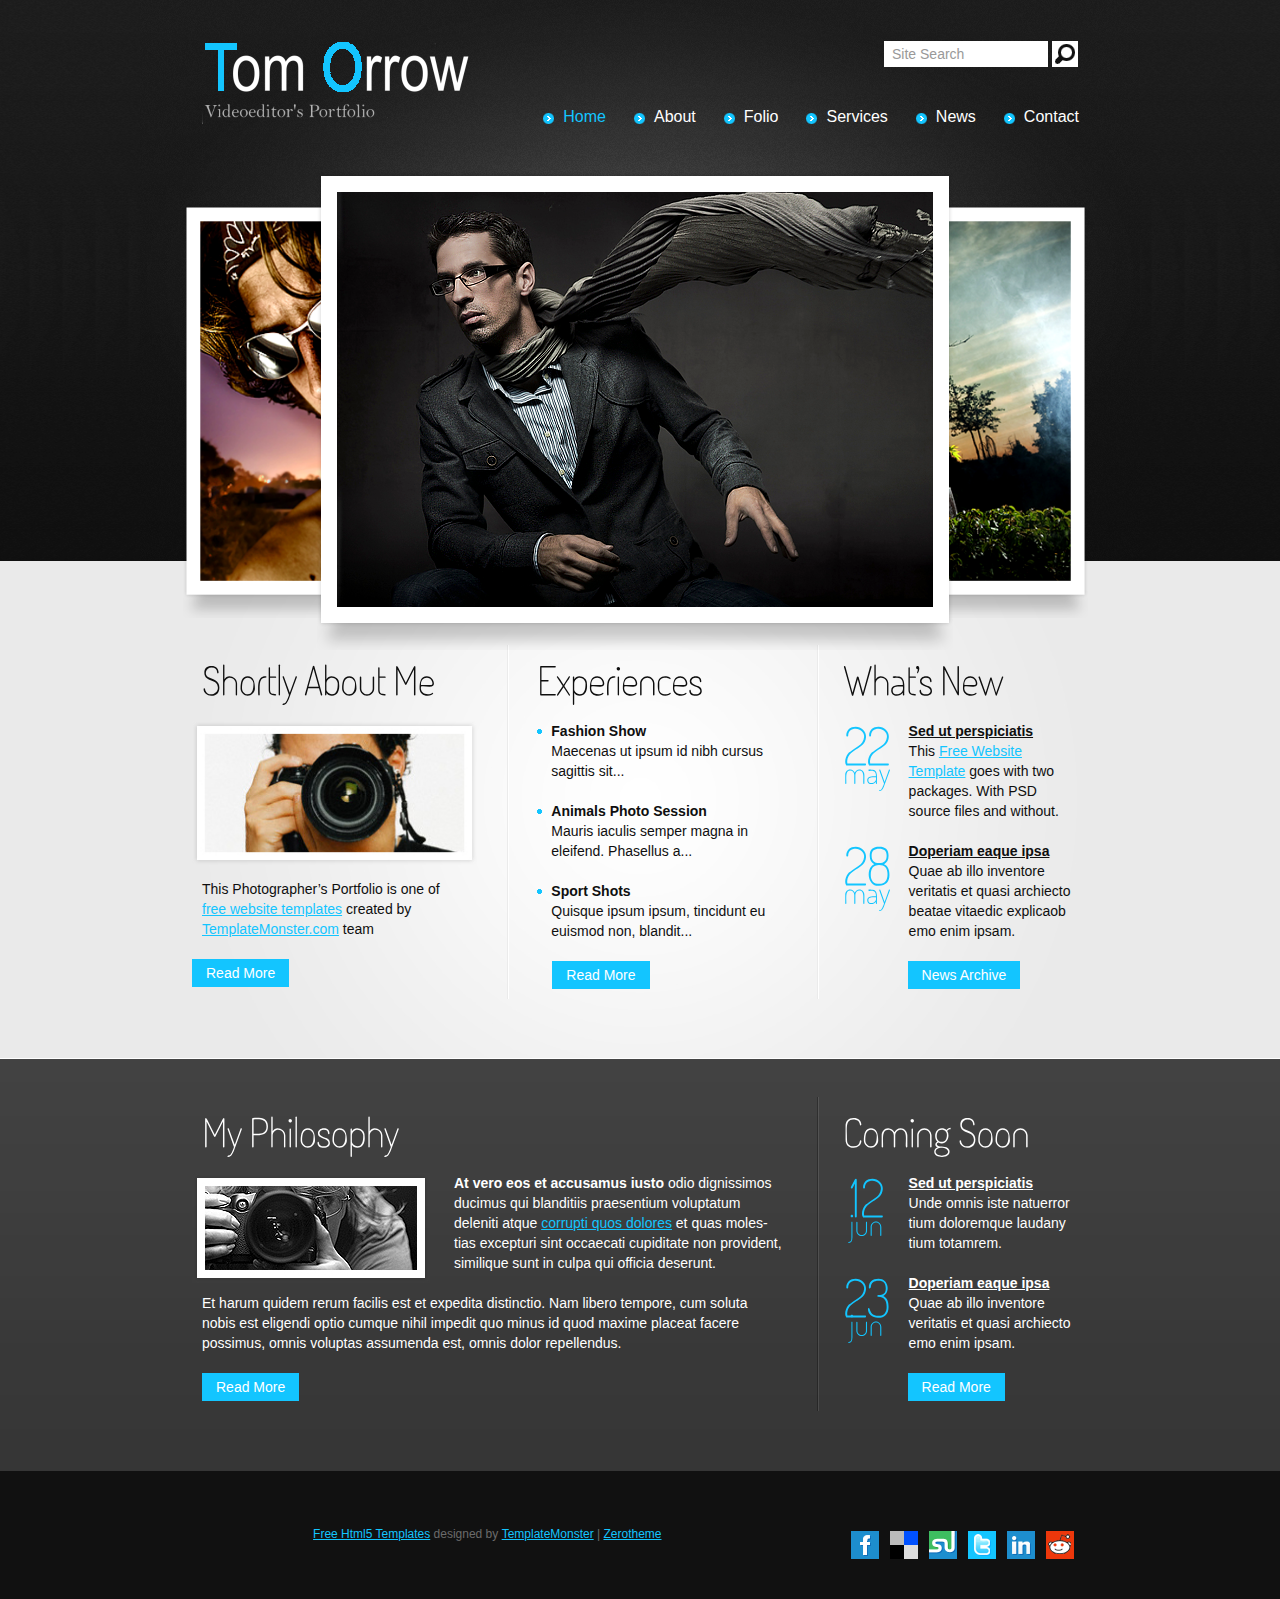
<file: index.html>
<!DOCTYPE html>
<html lang="en">
<head>
<title>Home</title>
<meta charset="utf-8">
<meta name="viewport" content="width=device-width, initial-scale=1, maximum-scale=1">
<link rel="stylesheet" href="css/reset.css" type="text/css" media="all">
<link rel="stylesheet" href="css/layout.css" type="text/css" media="all">
<link rel="stylesheet" href="css/style.css" type="text/css" media="all">
<link rel="stylesheet" href="css/zerogrid.css" type="text/css" media="all">
<link rel="stylesheet" href="css/responsive.css" type="text/css" media="all">
<link rel="stylesheet" href="css/responsiveslides.css" />
<script type="text/javascript" src="js/jquery-1.5.2.js" ></script>
<script type="text/javascript" src="js/cufon-yui.js"></script>
<script type="text/javascript" src="js/cufon-replace.js"></script> 
<script type="text/javascript" src="js/Terminal_Dosis_300.font.js"></script>
<script type="text/javascript" src="js/atooltip.jquery.js"></script>
 <script src="js/roundabout.js" type="text/javascript"></script>
 <script src="js/roundabout_shapes.js" type="text/javascript"></script>
 <script src="js/jquery.easing.1.2.js" type="text/javascript"></script>
<script type="text/javascript" src="js/script.js"></script>
<script type="text/javascript" src="js/css3-mediaqueries.js"></script>
<!--[if lt IE 9]>
	<script type="text/javascript" src="js/html5.js"></script>
	<style type="text/css">
		.bg {behavior:url(js/PIE.htc)}
	</style>
<![endif]-->
<!--[if lt IE 7]>
	<div style='clear:both;text-align:center;position:relative'>
		<a href="http://www.microsoft.com/windows/internet-explorer/default.aspx?ocid=ie6_countdown_bannercode"><img src="http://www.theie6countdown.com/images/upgrade.jpg" border="0" alt="" /></a>
	</div>
<![endif]-->
</head>
<body id="page1">
<div class="body1">
	<div class="body2">
		<div class="body3">
			<div class="main zerogrid">
<!-- header -->
				<header>
					<div class="wrapper">
						<h1><a href="index.html" id="logo"><img src="images/logo.png"/></a></h1>
						<form id="search" method="post">
							<div>
								<input type="submit" class="submit" value="">
								<input class="input" type="text" value="Site Search" onblur="if(this.value=='') this.value='Site Search'" onfocus="if(this.value =='Site Search' ) this.value=''">
							</div>
						</form>
						<nav>
							<ul id="menu">
								<li id="active"><a href="index.html">Home</a></li>
								<li><a href="About.html">About</a></li>
								<li><a href="Folio.html">Folio</a></li>
								<li><a href="Services.html">Services</a></li>
								<li><a href="News.html">News</a></li>
								<li class="end"><a href="contact.php">Contact</a></li>
							</ul>
						</nav>
					</div>
					<div class="relative">
						<div id="gallery">
							<ul id="myRoundabout">
								<li><img src="images/img1.png" alt=""></li>
								<li><img src="images/img2.png" alt=""></li>
								<li><img src="images/img3.png" alt=""></li>
							</ul>
						</div>
						<div class="slider">
							<div class="rslides_container">
								<ul class="rslides" id="slider">
									<li><img src="images/img1.png" alt=""></li>
									<li><img src="images/img2.png" alt=""></li>
									<li><img src="images/img3.png" alt=""></li>
								</ul>
							</div>
						</div>
					</div>
				</header>	
<!-- / header-->
<!-- content -->
				<section id="content">
					<div class="line1">
						<div class="line2 wrapper">
							<div class="wrapper">
								<article class="col-1-3"><div class="wrap-col">
									<h2>Shortly About Me</h2>
									<figure><img src="images/page1_img1.jpg" alt="" class="pad_bot1"></figure>
									<div class="pad">
										<p>	
											This Photographer’s Portfolio is one of <a href="http://www.zerotheme.com" target="_blank">free website templates</a> created by <a href="http://blog.templatemonster.com/free-website-templates/ " target="_blank">TemplateMonster.com</a> team
										</p>
									</div>
									<a href="#" class="button">Read More</a>
								</div></article>
								<article class="col-1-3"><div class="wrap-col">
								<div class="marg_left2">
									<h2>Experiences</h2>
									<div class="pad">
										<ul class="list1">
											<li><a href="#">Fashion Show</a>Maecenas ut ipsum id nibh cursus sagittis sit...</li>
											<li><a href="#">Animals Photo Session</a>Mauris iaculis semper magna in eleifend. Phasellus a...</li>
											<li><a href="#">Sport Shots</a>Quisque ipsum ipsum, tincidunt eu euismod non, blandit...</li>
										</ul>
									</div>
									<a href="#" class="button" style="margin-left: 25px;">Read More</a>
									</div>
								</div></article>
								<article class="col-1-3"><div class="wrap-col">
									<div class="marg_left2">
									<h2>What’s New</h2>
									<div class="pad">
										<div class="wrapper">
											<span class="date"><span>22</span>may</span>
											<p>	
												<a href="#" class="link1">Sed ut perspiciatis</a><br>
												This <a href="http://blog.templatemonster.com/2011/05/16/free-website-template-photographers-portfolio/ " target="_blank">Free Website Template</a> goes with two packages. With PSD source files and without.
											</p>
										</div>
										<div class="wrapper">
											<span class="date"><span>28</span>may</span>
											<p>
												<a href="#" class="link1">Doperiam eaque ipsa </a><br>
												Quae ab illo inventore veritatis et quasi archiecto beatae vitaedic explicaob emo enim ipsam.
											</p>
										</div>
									</div>
									<a href="#" class="button" style="margin-left: 75px;">News Archive</a>
									</div>
								</div></article>
							</div>
						</div>
					</div>
				</section>
			</div>
		</div>
	</div>
</div>
<div class="body4">
	<div class="main zerogrid">
		<section id="content2">
			<div class="line2 wrapper">
				<div class="wrapper">
					<article class="col-2-3"><div class="wrap-col">
						<h2>My Philosophy</h2>
						<div class="wrapper">
							<figure class="left marg_right1"><img src="images/page1_img2.jpg" alt=""></figure>
							<p>
								<strong>At vero eos et accusamus iusto</strong>
								odio dignissimos ducimus qui blanditiis praesentium voluptatum deleniti atque <a href="#">corrupti quos dolores</a> et quas moles- tias excepturi sint occaecati cupiditate non provident, similique sunt in culpa qui officia deserunt.
							</p>
						</div>
						<div class="pad">
							<p>
								Et harum quidem rerum facilis est et expedita distinctio. Nam libero tempore, cum soluta nobis est eligendi optio cumque nihil impedit quo minus id quod maxime placeat facere possimus, omnis voluptas assumenda est, omnis dolor repellendus.
							</p>
						</div>
						<a href="#" class="button" style="margin-left: 10px;">Read More</a>
					</div></article>
					<article class="col-1-3"><div class="wrap-col">
						<div class="marg_left2">
						<h2>Coming Soon</h2>
						<div class="pad">
							<div class="wrapper">
								<span class="date"><span>12</span>jun</span>
								<p>
									<a href="#" class="link1">Sed ut perspiciatis</a><br>
									Unde omnis iste natuerror tium doloremque laudany tium totamrem.
								</p>
							</div>
							<div class="wrapper">
								<span class="date"><span>23</span>jun</span>
								<p>
									<a href="#" class="link1">Doperiam eaque ipsa </a><br>
									Quae ab illo inventore veritatis et quasi archiecto emo enim ipsam.
								</p>
							</div>
						</div>
						<a href="#" class="button" style="margin-left: 75px;">Read More</a>
						</div>
					</div></article>
				</div>
			</div>
		</section>
	</div>
</div>
<!-- / content -->
<div class="main zerogrid">
<!-- footer -->
	<footer>
		<div class="wrapper">
			<div class="col-2-3"><div class="wrap-col">
			 	<a rel="nofollow" href="http://www.zerotheme.com/" target="_blank">Free Html5 Templates</a> designed by <a rel="nofollow" href="http://www.TemplateMonster.com/" target="_blank">TemplateMonster</a> | <a rel="nofollow" href="http://www.Zerotheme.com/" target="_blank">Zerotheme</a><br>
			</div></div>
			<div class="col-1-3"><div class="wrap-col">
				<ul id="icons">
					<li><a href="#" class="normaltip" title="Facebook"><img src="images/icon1.png" alt=""></a></li>
					<li><a href="#" class="normaltip" title="Delicious"><img src="images/icon2.png" alt=""></a></li>
					<li><a href="#" class="normaltip" title="Stumble Upon"><img src="images/icon3.png" alt=""></a></li>
					<li><a href="#" class="normaltip" title="Twitter"><img src="images/icon4.png" alt=""></a></li>
					<li><a href="#" class="normaltip" title="Linkedin"><img src="images/icon5.png" alt=""></a></li>
					<li><a href="#" class="normaltip" title="Reddit"><img src="images/icon6.png" alt=""></a></li>
				</ul>
			</div></div>
		</div>
<!-- {%FOOTER_LINK} -->
	</footer>
<!-- / footer -->
</div>
<script type="text/javascript"> Cufon.now(); </script>
<script type="text/javascript">
	$(document).ready(function() {
		$('#myRoundabout').roundabout({
			 shape: 'square',
			 minScale: 0.93, // tiny!
			 maxScale: 1, // tiny!
			 easing:'easeOutExpo',
			 clickToFocus:'true',
			 focusBearing:'0',
			 duration:800,
			 reflect:true
		});
	});
</script>
<script src="js/responsiveslides.js"></script>
<script>
	$(function () {
	  $("#slider").responsiveSlides({
		auto: true,
		pager: false,
		nav: true,
		speed: 500,
		maxwidth: 468,
		namespace: "centered-btns"
	  });
	});
</script>
</body>
</html>
</file>
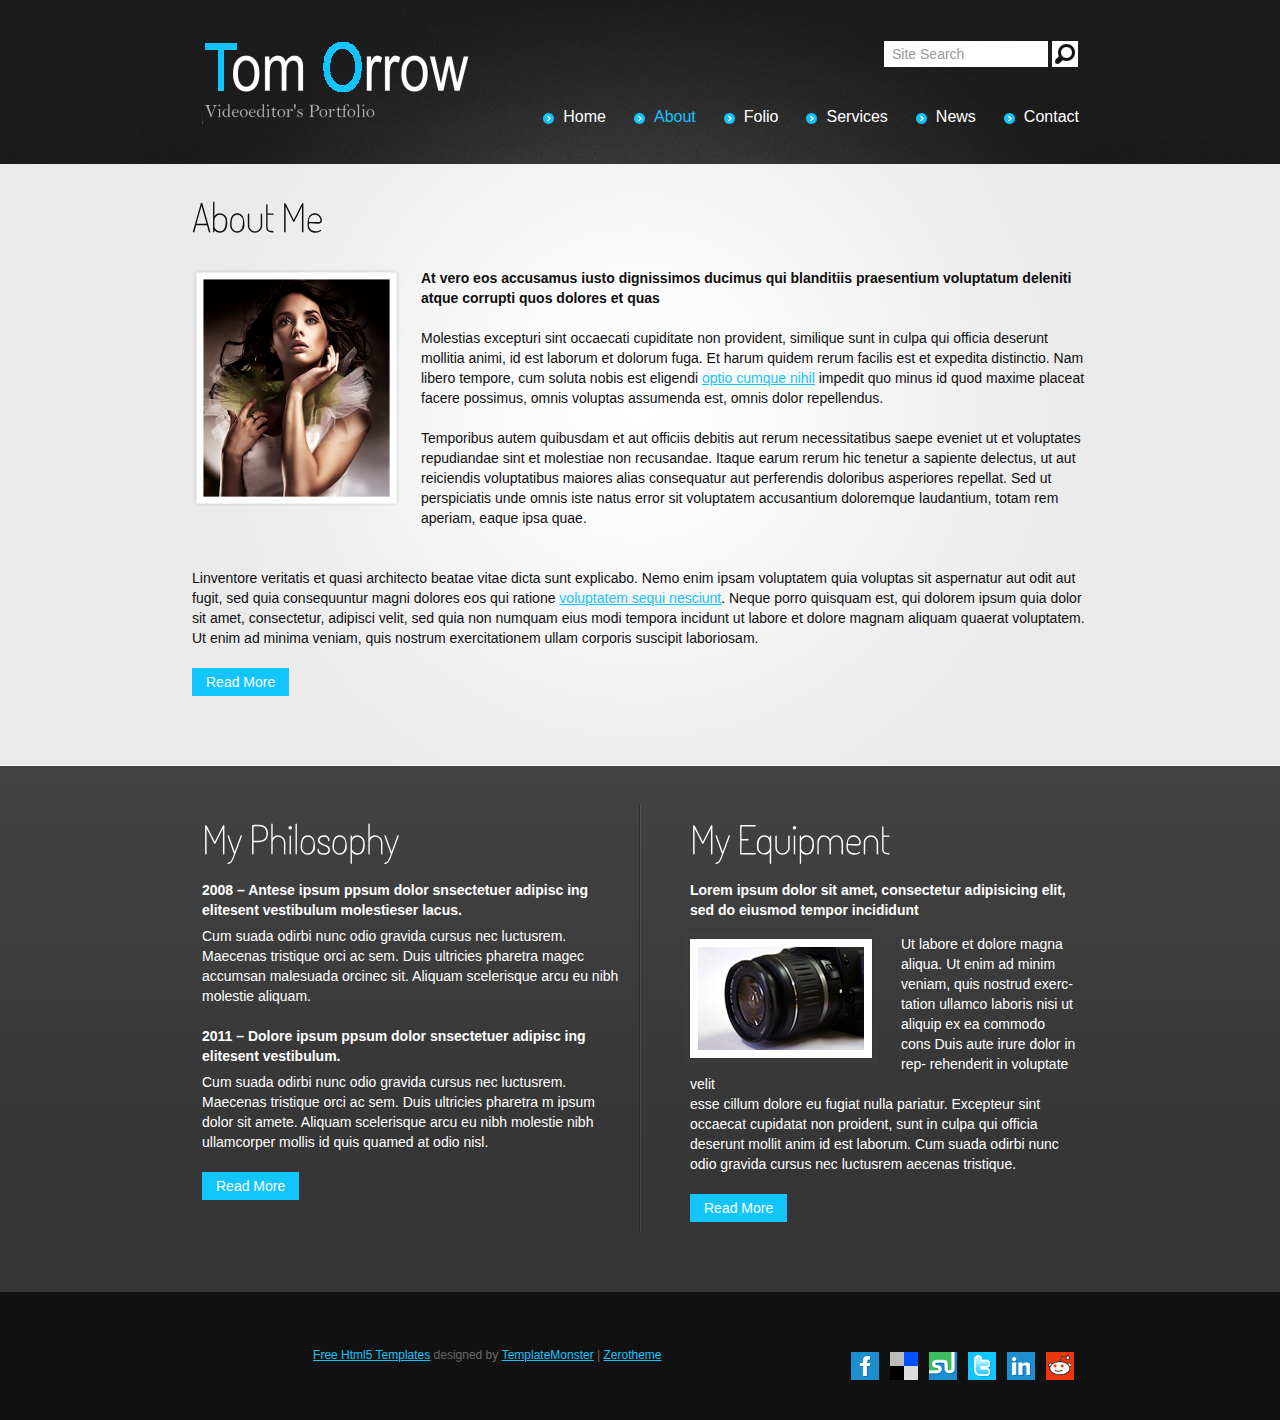
<file: About.html>
<!DOCTYPE html>
<html lang="en">
<head>
<title>About</title>
<meta charset="utf-8">
<meta name="viewport" content="width=device-width, initial-scale=1, maximum-scale=1">
<link rel="stylesheet" href="css/reset.css" type="text/css" media="all">
<link rel="stylesheet" href="css/layout.css" type="text/css" media="all">
<link rel="stylesheet" href="css/style.css" type="text/css" media="all">
<link rel="stylesheet" href="css/zerogrid.css" type="text/css" media="all">
<link rel="stylesheet" href="css/responsive.css" type="text/css" media="all">
<script type="text/javascript" src="js/jquery-1.5.2.js" ></script>
<script type="text/javascript" src="js/cufon-yui.js"></script>
<script type="text/javascript" src="js/cufon-replace.js"></script> 
<script type="text/javascript" src="js/Terminal_Dosis_300.font.js"></script>
<script type="text/javascript" src="js/atooltip.jquery.js"></script>
<script type="text/javascript" src="js/script.js"></script>
<script type="text/javascript" src="js/css3-mediaqueries.js"></script>
<!--[if lt IE 9]>
	<script type="text/javascript" src="js/html5.js"></script>
	<style type="text/css">
		.bg {behavior:url(js/PIE.htc)}
	</style>
<![endif]-->
<!--[if lt IE 7]>
	<div style='clear:both;text-align:center;position:relative'>
		<a href="http://www.microsoft.com/windows/internet-explorer/default.aspx?ocid=ie6_countdown_bannercode"><img src="http://www.theie6countdown.com/images/upgrade.jpg" border="0" alt="" /></a>
	</div>
<![endif]-->
</head>
<body id="page2">
<div class="body1">
	<div class="body2">
		<div class="body3">
			<div class="main zerogrid">
<!-- header -->
				<header>
					<div class="wrapper">
						<h1><a href="index.html" id="logo"><img src="images/logo.png"/></a></h1>
						<form id="search" method="post">
							<div>
								<input type="submit" class="submit" value="">
								<input class="input" type="text" value="Site Search" onblur="if(this.value=='') this.value='Site Search'" onFocus="if(this.value =='Site Search' ) this.value=''">
							</div>
						</form>
						<nav>
							<ul id="menu">
								<li><a href="index.html">Home</a></li>
								<li id="active"><a href="About.html">About</a></li>
								<li><a href="Folio.html">Folio</a></li>
								<li><a href="Services.html">Services</a></li>
								<li><a href="News.html">News</a></li>
								<li class="end"><a href="contact.html">Contact</a></li>
							</ul>
						</nav>
					</div>
				</header>
<!-- / header-->
<!-- content -->
				<section id="content">
					<div class="wrapper">
						<h2>About Me</h2>
						<div class="row">
							<div class="col-1-4"><div class="wrap-col">	
								<figure><img src="images/page2_img1.jpg" alt=""></figure>
							</div></div>
							<div class="col-3-4"><div class="wrap-col">	
							<p>	
								<strong>
									At vero eos accusamus iusto dignissimos ducimus qui blanditiis praesentium voluptatum deleniti atque corrupti quos dolores et quas
								</strong>
							</p>
							<p>
								Molestias excepturi sint occaecati cupiditate non provident, similique sunt in culpa qui officia deserunt mollitia animi, id est laborum et dolorum fuga. Et harum quidem rerum facilis est et expedita distinctio. Nam libero tempore, cum soluta nobis est eligendi <a href="#">optio cumque nihil</a> impedit quo minus id quod maxime placeat facere possimus, omnis voluptas assumenda est, omnis dolor repellendus.
							</p>
							<p>
								Temporibus autem quibusdam et aut officiis debitis aut rerum necessitatibus saepe eveniet ut et voluptates repudiandae sint et molestiae non recusandae. Itaque earum rerum hic tenetur a sapiente delectus, ut aut reiciendis voluptatibus maiores alias consequatur aut perferendis doloribus asperiores repellat. Sed ut perspiciatis unde omnis iste natus error sit voluptatem accusantium doloremque laudantium, totam rem aperiam, eaque ipsa quae.
							</p>
							</div></div>
						</div>
						<div class="col-full"><div class="wrap-col">
							<p>
								Linventore veritatis et quasi architecto beatae vitae dicta sunt explicabo. Nemo enim ipsam voluptatem quia voluptas sit aspernatur aut odit aut fugit, sed quia consequuntur magni dolores eos qui ratione <a href="#">voluptatem sequi nesciunt</a>. Neque porro quisquam est, qui dolorem ipsum quia dolor sit amet, consectetur, adipisci velit, sed quia non numquam eius modi tempora incidunt ut labore et dolore magnam aliquam quaerat voluptatem. Ut enim ad minima veniam, quis nostrum exercitationem ullam corporis suscipit laboriosam.
							</p>
							<a href="#" class="button">Read More</a>
						</div></div>
					</div>
				</section>
			</div>
		</div>
	</div>
</div>
<div class="body4">
	<div class="main zerogrid">
		<section id="content2">
			<div class="line2 wrapper">
				<div class="wrapper">
					<article class="col-1-2"><div class="wrap-col">
						<h2>My Philosophy</h2>
						<div class="pad">
							<p class="pad_bot2">
								<strong>
									2008 – Antese ipsum ppsum dolor snsectetuer adipisc ing elitesent vestibulum molestieser lacus.
								</strong>
							</p>
							<p>
								Cum suada odirbi nunc odio gravida cursus nec luctusrem. Maecenas tristique orci ac sem. Duis ultricies pharetra magec accumsan malesuada orcinec sit. Aliquam scelerisque arcu eu nibh molestie aliquam.
							</p>
							<p class="pad_bot2">
								<strong>
									2011 – Dolore ipsum ppsum dolor snsectetuer adipisc ing elitesent vestibulum.
								</strong>
							</p>
							<p>
								Cum suada odirbi nunc odio gravida cursus nec luctusrem. Maecenas tristique orci ac sem. Duis ultricies pharetra m ipsum dolor sit amete. Aliquam scelerisque arcu eu nibh molestie nibh ullamcorper mollis id quis quamed at odio nisl.
							</p>
						</div>
						<a href="#" class="button" style="margin-left: 10px;">Read More</a>
					</div></article>
					<article class="col-1-2"><div class="wrap-col">
						<div class="marg_left2">
						<h2>My Equipment</h2>
						<div class="pad">
							<p class="pad_bot1">
								<strong>
									Lorem ipsum dolor sit amet, consectetur adipisicing elit, sed do eiusmod tempor incididunt
								</strong>
							</p>
							<figure class="left marg_right1 marg_left1"><img src="images/page2_img2.jpg" alt=""></figure>
							<p>
								Ut labore et dolore magna aliqua. Ut enim ad minim veniam, quis nostrud exerc- tation ullamco laboris nisi ut aliquip ex ea commodo cons Duis aute irure dolor in rep- rehenderit in voluptate velit<br>
								esse cillum dolore eu fugiat nulla pariatur. Excepteur sint occaecat cupidatat non proident, sunt in culpa qui officia deserunt mollit anim id est laborum. Cum suada odirbi nunc odio gravida cursus nec luctusrem aecenas tristique.
							</p>
						</div>
						<a href="#" class="button" style="margin-left: 10px;">Read More</a>
						</div>
					</div></article>
				</div>
			</div>
		</section>
	</div>
</div>
<!-- / content -->
<div class="main zerogrid">
<!-- footer -->
	<footer>
		<div class="wrapper">
			<div class="col-2-3"><div class="wrap-col">
			 	<a rel="nofollow" href="http://www.zerotheme.com/" target="_blank">Free Html5 Templates</a> designed by <a rel="nofollow" href="http://www.TemplateMonster.com/" target="_blank">TemplateMonster</a> | <a rel="nofollow" href="http://www.Zerotheme.com/" target="_blank">Zerotheme</a><br>
			</div></div>
			<div class="col-1-3"><div class="wrap-col">
				<ul id="icons">
					<li><a href="#" class="normaltip" title="Facebook"><img src="images/icon1.png" alt=""></a></li>
					<li><a href="#" class="normaltip" title="Delicious"><img src="images/icon2.png" alt=""></a></li>
					<li><a href="#" class="normaltip" title="Stumble Upon"><img src="images/icon3.png" alt=""></a></li>
					<li><a href="#" class="normaltip" title="Twitter"><img src="images/icon4.png" alt=""></a></li>
					<li><a href="#" class="normaltip" title="Linkedin"><img src="images/icon5.png" alt=""></a></li>
					<li><a href="#" class="normaltip" title="Reddit"><img src="images/icon6.png" alt=""></a></li>
				</ul>
			</div></div>
		</div>
<!-- {%FOOTER_LINK} -->
	</footer>
<!-- / footer -->
</div>
<script type="text/javascript"> Cufon.now(); </script>
</body>
</html>
</file>
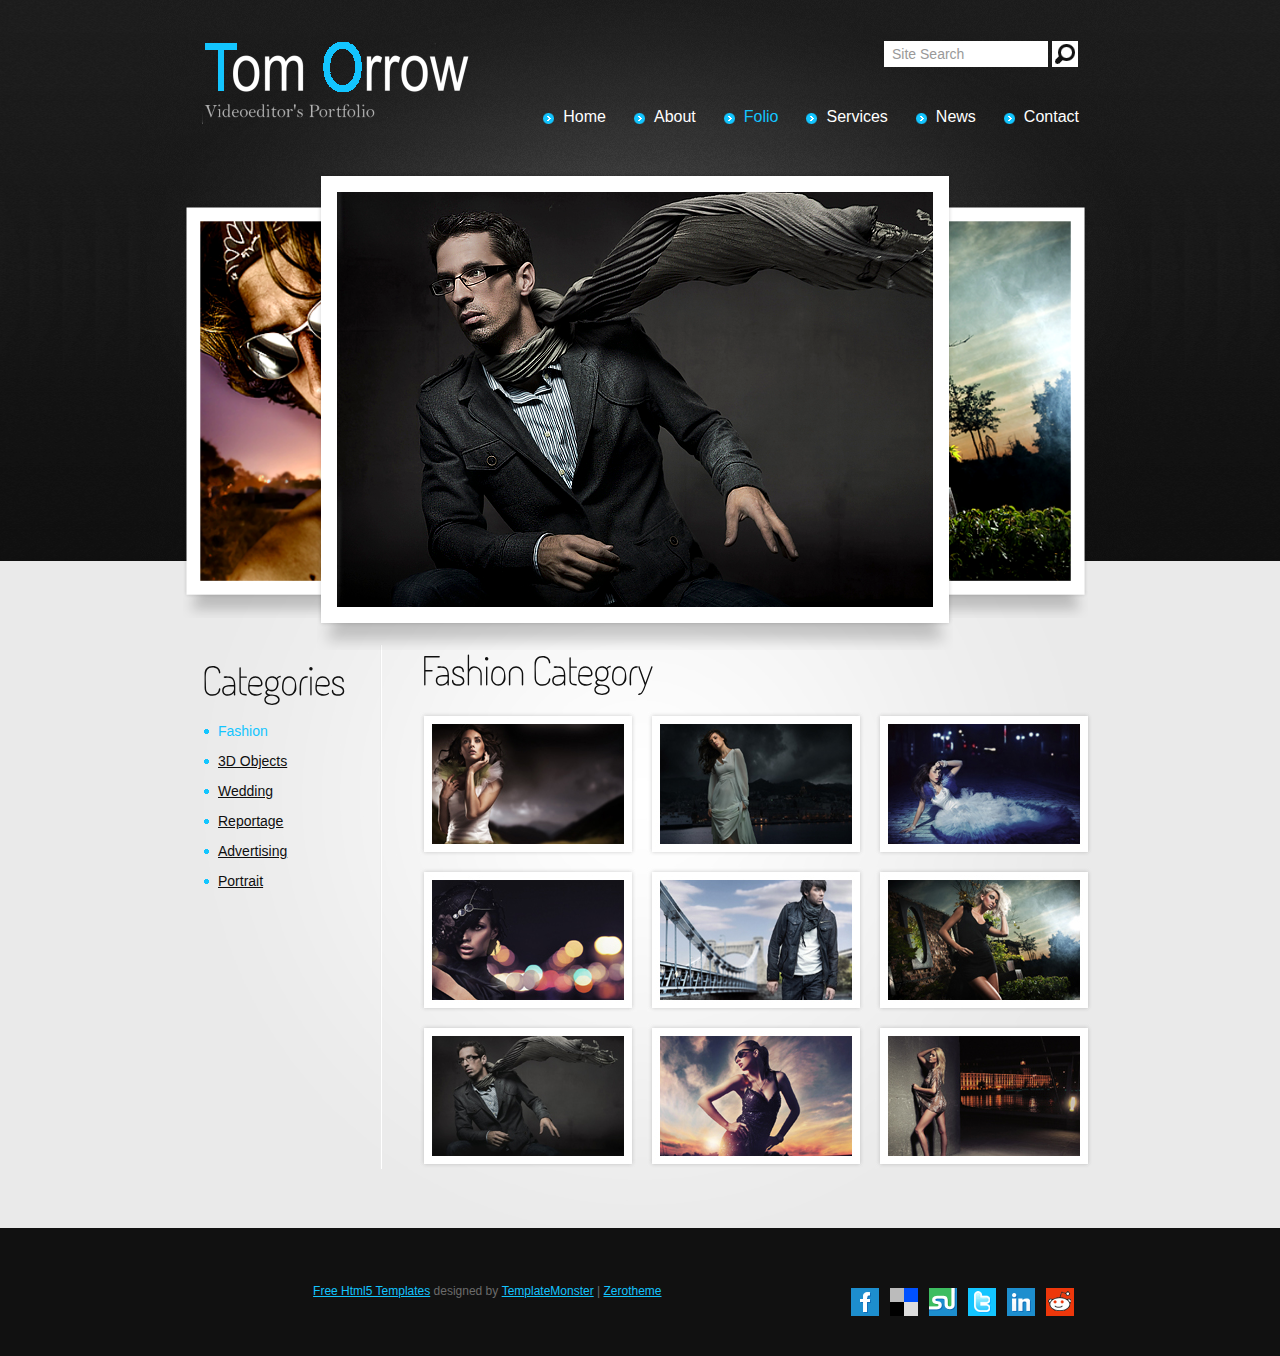
<file: Folio.html>
<!DOCTYPE html>
<html lang="en">
<head>
<title>Folio</title>
<meta charset="utf-8">
<meta name="viewport" content="width=device-width, initial-scale=1, maximum-scale=1">
<link rel="stylesheet" href="css/reset.css" type="text/css" media="all">
<link rel="stylesheet" href="css/prettyPhoto.css" type="text/css" media="all">
<link rel="stylesheet" href="css/layout.css" type="text/css" media="all">
<link rel="stylesheet" href="css/style.css" type="text/css" media="all">
<link rel="stylesheet" href="css/zerogrid.css" type="text/css" media="all">
<link rel="stylesheet" href="css/responsive.css" type="text/css" media="all">
<link rel="stylesheet" href="css/responsiveslides.css" />
<script type="text/javascript" src="js/jquery-1.5.2.js" ></script>
<script type="text/javascript" src="js/cufon-yui.js"></script>
<script type="text/javascript" src="js/cufon-replace.js"></script> 
<script type="text/javascript" src="js/Terminal_Dosis_300.font.js"></script>
<script type="text/javascript" src="js/atooltip.jquery.js"></script>
<script src="js/roundabout.js" type="text/javascript"></script>
<script src="js/roundabout_shapes.js" type="text/javascript"></script>
<script src="js/jquery.easing.1.2.js" type="text/javascript"></script>
<script type="text/javascript" src="js/jquery.prettyPhoto.js"></script>
<script type="text/javascript" src="js/hover-image.js"></script>
<script type="text/javascript" src="js/tabs.js"></script>
<script type="text/javascript" src="js/script.js"></script>
<script type="text/javascript" src="js/css3-mediaqueries.js"></script>
<!--[if lt IE 9]>
	<script type="text/javascript" src="js/html5.js"></script>
	<style type="text/css">
		.bg {behavior:url(js/PIE.htc)}
	</style>
<![endif]-->
<!--[if lt IE 7]>
	<div style='clear:both;text-align:center;position:relative'>
		<a href="http://www.microsoft.com/windows/internet-explorer/default.aspx?ocid=ie6_countdown_bannercode"><img src="http://www.theie6countdown.com/images/upgrade.jpg" border="0" alt="" /></a>
	</div>
<![endif]-->
</head>
<body id="page3">
<div class="body1">
	<div class="body2">
		<div class="body3">
			<div class="main zerogrid">
<!-- header -->
				<header>
					<div class="wrapper">
						<h1><a href="index.html" id="logo"><img src="images/logo.png"/></a></h1>
						<form id="search" method="post">
							<div>
								<input type="submit" class="submit" value="">
								<input class="input" type="text" value="Site Search" onblur="if(this.value=='') this.value='Site Search'" onFocus="if(this.value =='Site Search' ) this.value=''">
							</div>
						</form>
						<nav>
							<ul id="menu">
								<li><a href="index.html">Home</a></li>
								<li><a href="About.html">About</a></li>
								<li id="active"><a href="Folio.html">Folio</a></li>
								<li><a href="Services.html">Services</a></li>
								<li><a href="News.html">News</a></li>
								<li class="end"><a href="contact.html">Contact</a></li>
							</ul>
						</nav>
					</div>
					<div class="relative">
						<div id="gallery">
							<ul id="myRoundabout">
								<li><img src="images/img1.png" alt=""></li>
								<li><img src="images/img2.png" alt=""></li>
								<li><img src="images/img3.png" alt=""></li>
							</ul>
						</div>
						<div class="slider">
							<div class="rslides_container">
								<ul class="rslides" id="slider">
									<li><img src="images/img1.png" alt=""></li>
									<li><img src="images/img2.png" alt=""></li>
									<li><img src="images/img3.png" alt=""></li>
								</ul>
							</div>
						</div>
					</div>
				</header>
<!-- / header-->
<!-- content -->
				<section id="content">
					<div class="line1 wrapper">
						<div class="wrapper tabs">
							<article class="col-1-4"><div class="wrap-col">
								<h2>Categories</h2>
								<div class="pad">
									<ul class="nav">
										<li class="selected"><a href="#Fashion">Fashion</a></li>
										<li><a href="#3D">3D Objects</a></li>
										<li><a href="#Wedding">Wedding</a></li>
										<li><a href="#Reportage">Reportage</a></li>
										<li><a href="#Advertising">Advertising</a></li>
										<li><a href="#Portrait">Portrait</a></li>
									</ul>
								</div>
							</div></article>
							<article class="col-3-4 tab-content" id="Fashion">
								<h2>Fashion Category</h2>
								<ul class="gallery">
									<li>
										<a href="images/big_img1.jpg" class="lightbox-image" rel="prettyPhoto[group1]" >
											<img src="images/page3_img1.jpg" alt="">
										</a>
									</li>
									<li>
										<a href="images/big_img2.jpg" class="lightbox-image" rel="prettyPhoto[group1]" >
											<img src="images/page3_img2.jpg" alt="">
										</a>
									</li>
									<li class="end">
                                    	<a href="images/big_img3.jpg" class="lightbox-image" rel="prettyPhoto[group1]" >
                                        	<img src="images/page3_img3.jpg" alt="">
                                        </a>
									</li>
									<li>
										<a href="images/big_img4.jpg" class="lightbox-image" rel="prettyPhoto[group1]" >
                                        	<img src="images/page3_img4.jpg" alt="">
                                        </a>
									</li>
									<li>
										<a href="images/big_img5.jpg" class="lightbox-image" rel="prettyPhoto[group1]" >
                                        	<img src="images/page3_img5.jpg" alt="">
										</a>
                                    </li>
									<li class="end">
										<a href="images/big_img6.jpg" class="lightbox-image" rel="prettyPhoto[group1]" >
											<img src="images/page3_img6.jpg" alt="">
										</a>
									</li>
									<li>
										<a href="images/big_img7.jpg" class="lightbox-image" rel="prettyPhoto[group1]" >
											<img src="images/page3_img7.jpg" alt="">
										</a>
									</li>
									<li>
										<a href="images/big_img8.jpg" class="lightbox-image" rel="prettyPhoto[group1]" >
											<img src="images/page3_img8.jpg" alt="">
										</a>
									</li>
									<li class="end">
										<a href="images/big_img9.jpg" class="lightbox-image" rel="prettyPhoto[group1]" >
											<img src="images/page3_img9.jpg" alt="">
										</a>
									</li>
								</ul>
							</article>
							<article class="col-3-4 tab-content" id="3D">
								<h2>3D Objects</h2>
								<ul class="gallery">
									<li>
										<a href="images/big_img7.jpg" class="lightbox-image" rel="prettyPhoto[group2]" >
											<img src="images/page3_img7.jpg" alt="">
										</a>
									</li>
									<li>
										<a href="images/big_img8.jpg" class="lightbox-image" rel="prettyPhoto[group2]" >
											<img src="images/page3_img8.jpg" alt="">
										</a>
									</li>
									<li class="end">
										<a href="images/big_img9.jpg" class="lightbox-image" rel="prettyPhoto[group2]" >
											<img src="images/page3_img9.jpg" alt="">
										</a>
									</li>
									<li>
										<a href="images/big_img1.jpg" class="lightbox-image" rel="prettyPhoto[group2]" >
											<img src="images/page3_img1.jpg" alt="">
										</a>
									</li>
									<li>
										<a href="images/big_img2.jpg" class="lightbox-image" rel="prettyPhoto[group2]" >
											<img src="images/page3_img2.jpg" alt="">
										</a>
									</li>
									<li class="end">
										<a href="images/big_img3.jpg" class="lightbox-image" rel="prettyPhoto[group2]" >
											<img src="images/page3_img3.jpg" alt="">
										</a>
									</li>
									<li>
										<a href="images/big_img4.jpg" class="lightbox-image" rel="prettyPhoto[group2]" >
											<img src="images/page3_img4.jpg" alt="">
										</a>
									</li>
									<li>
										<a href="images/big_img5.jpg" class="lightbox-image" rel="prettyPhoto[group2]" >
											<img src="images/page3_img5.jpg" alt="">
										</a>
									</li>
									<li class="end">
										<a href="images/big_img6.jpg" class="lightbox-image" rel="prettyPhoto[group2]" >
											<img src="images/page3_img6.jpg" alt="">
										</a>
									</li>
								</ul>
							</article>
							<article class="col-3-4 tab-content" id="Wedding">
								<h2>Wedding Category</h2>
								<ul class="gallery">
									<li>
										<a href="images/big_img4.jpg" class="lightbox-image" rel="prettyPhoto[group3]" >
											<img src="images/page3_img4.jpg" alt="">
										</a>
									</li>
									<li>
										<a href="images/big_img5.jpg" class="lightbox-image" rel="prettyPhoto[group3]" >
											<img src="images/page3_img5.jpg" alt="">
										</a>
									</li>
									<li class="end">
										<a href="images/big_img6.jpg" class="lightbox-image" rel="prettyPhoto[group3]" >
											<img src="images/page3_img6.jpg" alt="">
										</a>
									</li>
									<li>
										<a href="images/big_img7.jpg" class="lightbox-image" rel="prettyPhoto[group3]" >
											<img src="images/page3_img7.jpg" alt="">
										</a>
									</li>
									<li>
										<a href="images/big_img8.jpg" class="lightbox-image" rel="prettyPhoto[group3]" >
											<img src="images/page3_img8.jpg" alt="">
										</a>
									</li>
									<li class="end">
										<a href="images/big_img9.jpg" class="lightbox-image" rel="prettyPhoto[group3]" >
											<img src="images/page3_img9.jpg" alt="">
										</a>
									</li>
									<li>
										<a href="images/big_img1.jpg" class="lightbox-image" rel="prettyPhoto[group3]" >
											<img src="images/page3_img1.jpg" alt="">
										</a>
									</li>
									<li>
										<a href="images/big_img2.jpg" class="lightbox-image" rel="prettyPhoto[group3]" >
											<img src="images/page3_img2.jpg" alt="">
										</a>
									</li>
									<li class="end">
										<a href="images/big_img3.jpg" class="lightbox-image" rel="prettyPhoto[group3]" >
											<img src="images/page3_img3.jpg" alt="">
										</a>
									</li>
								</ul>
							</article>
							<article class="col-3-4 tab-content" id="Reportage">
								<h2>Reportage Category</h2>
								<ul class="gallery">
									<li>
										<a href="images/big_img1.jpg" class="lightbox-image" rel="prettyPhoto[group4]" >
											<img src="images/page3_img1.jpg" alt="">
										</a>
									</li>
									<li>
										<a href="images/big_img2.jpg" class="lightbox-image" rel="prettyPhoto[group4]" >
											<img src="images/page3_img2.jpg" alt="">
										</a>
									</li>
									<li class="end">
										<a href="images/big_img3.jpg" class="lightbox-image" rel="prettyPhoto[group4]" >
											<img src="images/page3_img3.jpg" alt="">
										</a>
									</li>
									<li>
										<a href="images/big_img4.jpg" class="lightbox-image" rel="prettyPhoto[group4]" >
											<img src="images/page3_img4.jpg" alt="">
										</a>
									</li>
									<li>
										<a href="images/big_img5.jpg" class="lightbox-image" rel="prettyPhoto[group4]" >
											<img src="images/page3_img5.jpg" alt="">
										</a>
									</li>
									<li class="end">
										<a href="images/big_img6.jpg" class="lightbox-image" rel="prettyPhoto[group4]" >
											<img src="images/page3_img6.jpg" alt="">
										</a>
									</li>
									<li>
										<a href="images/big_img7.jpg" class="lightbox-image" rel="prettyPhoto[group4]" >
											<img src="images/page3_img7.jpg" alt="">
										</a>
									</li>
									<li>
										<a href="images/big_img8.jpg" class="lightbox-image" rel="prettyPhoto[group4]" >
											<img src="images/page3_img8.jpg" alt="">
										</a>
									</li>
									<li class="end">
										<a href="images/big_img9.jpg" class="lightbox-image" rel="prettyPhoto[group4]" >
											<img src="images/page3_img9.jpg" alt="">
										</a>
									</li>
								</ul>
							</article>
							<article class="col-3-4 tab-content" id="Advertising">
								<h2>Advertising Category</h2>
								<ul class="gallery">
									<li>
										<a href="images/big_img7.jpg" class="lightbox-image" rel="prettyPhoto[group5]" >
											<img src="images/page3_img7.jpg" alt="">
										</a>
									</li>
									<li>
										<a href="images/big_img8.jpg" class="lightbox-image" rel="prettyPhoto[group5]" >
											<img src="images/page3_img8.jpg" alt="">
										</a>
									</li>
									<li class="end">
										<a href="images/big_img9.jpg" class="lightbox-image" rel="prettyPhoto[group5]" >
											<img src="images/page3_img9.jpg" alt="">
										</a>
									</li>
									<li>
										<a href="images/big_img1.jpg" class="lightbox-image" rel="prettyPhoto[group5]" >
											<img src="images/page3_img1.jpg" alt="">
										</a>
									</li>
									<li>
										<a href="images/big_img2.jpg" class="lightbox-image" rel="prettyPhoto[group5]" >
											<img src="images/page3_img2.jpg" alt="">
										</a>
									</li>
									<li class="end">
										<a href="images/big_img3.jpg" class="lightbox-image" rel="prettyPhoto[group5]" >
											<img src="images/page3_img3.jpg" alt="">
										</a>
									</li>
									<li>
										<a href="images/big_img4.jpg" class="lightbox-image" rel="prettyPhoto[group5]" >
											<img src="images/page3_img4.jpg" alt="">
										</a>
									</li>
									<li>
										<a href="images/big_img5.jpg" class="lightbox-image" rel="prettyPhoto[group5]" >
											<img src="images/page3_img5.jpg" alt="">
										</a>
									</li>
									<li class="end">
										<a href="images/big_img6.jpg" class="lightbox-image" rel="prettyPhoto[group5]" >
											<img src="images/page3_img6.jpg" alt="">
										</a>
									</li>
								</ul>
							</article>
							<article class="col-3-4 tab-content" id="Portrait">
								<h2>Portrait Category</h2>
								<ul class="gallery">
									<li>
										<a href="images/big_img4.jpg" class="lightbox-image" rel="prettyPhoto[group6]" >
											<img src="images/page3_img4.jpg" alt="">
										</a>
									</li>
									<li>
										<a href="images/big_img5.jpg" class="lightbox-image" rel="prettyPhoto[group6]" >	
											<img src="images/page3_img5.jpg" alt="">
										</a>
									</li>
									<li class="end">
										<a href="images/big_img6.jpg" class="lightbox-image" rel="prettyPhoto[group6]" >
											<img src="images/page3_img6.jpg" alt="">
										</a>
									</li>
									<li>
										<a href="images/big_img7.jpg" class="lightbox-image" rel="prettyPhoto[group6]" >
											<img src="images/page3_img7.jpg" alt="">
										</a>
									</li>
									<li>
										<a href="images/big_img8.jpg" class="lightbox-image" rel="prettyPhoto[group6]" >
											<img src="images/page3_img8.jpg" alt="">
										</a>
									</li>
									<li class="end">
										<a href="images/big_img9.jpg" class="lightbox-image" rel="prettyPhoto[group6]" >
											<img src="images/page3_img9.jpg" alt="">
										</a>
									</li>
									<li>
										<a href="images/big_img1.jpg" class="lightbox-image" rel="prettyPhoto[group6]" >
											<img src="images/page3_img1.jpg" alt="">
										</a>
									</li>
									<li>
										<a href="images/big_img2.jpg" class="lightbox-image" rel="prettyPhoto[group6]" >
											<img src="images/page3_img2.jpg" alt="">
										</a>
									</li>
									<li class="end">
										<a href="images/big_img3.jpg" class="lightbox-image" rel="prettyPhoto[group6]" >
											<img src="images/page3_img3.jpg" alt="">
										</a>
									</li>
								</ul>
							</article>
						</div>
					</div>
				</section>
			</div>
		</div>
	</div>
</div>

<!-- / content -->
<div class="main zerogrid">
<!-- footer -->
	<footer>
		<div class="wrapper">
			<div class="col-2-3"><div class="wrap-col">
			 	<a rel="nofollow" href="http://www.zerotheme.com/" target="_blank">Free Html5 Templates</a> designed by <a rel="nofollow" href="http://www.TemplateMonster.com/" target="_blank">TemplateMonster</a> | <a rel="nofollow" href="http://www.Zerotheme.com/" target="_blank">Zerotheme</a><br>
			</div></div>
			<div class="col-1-3"><div class="wrap-col">
				<ul id="icons">
					<li><a href="#" class="normaltip" title="Facebook"><img src="images/icon1.png" alt=""></a></li>
					<li><a href="#" class="normaltip" title="Delicious"><img src="images/icon2.png" alt=""></a></li>
					<li><a href="#" class="normaltip" title="Stumble Upon"><img src="images/icon3.png" alt=""></a></li>
					<li><a href="#" class="normaltip" title="Twitter"><img src="images/icon4.png" alt=""></a></li>
					<li><a href="#" class="normaltip" title="Linkedin"><img src="images/icon5.png" alt=""></a></li>
					<li><a href="#" class="normaltip" title="Reddit"><img src="images/icon6.png" alt=""></a></li>
				</ul>
			</div></div>
		</div>
<!-- {%FOOTER_LINK} -->
	</footer>
<!-- / footer -->
</div>
<script type="text/javascript"> Cufon.now(); </script>
<script type="text/javascript">
	$(document).ready(function() {
		$('#myRoundabout').roundabout({
			 shape: 'square',
			 minScale: 0.93, // tiny!
			 maxScale: 1, // tiny!
			 easing:'easeOutExpo',
			 clickToFocus:'true',
			 focusBearing:'0',
			 duration:800,
			 reflect:true
		});
		tabs.init();
		// for lightbox
		$(document).ready(function(){
	    $("a[rel^='prettyPhoto']").prettyPhoto({theme:'facebook'});
	    
	    });   
	});
</script>
<script src="js/responsiveslides.js"></script>
<script>
	$(function () {
	  $("#slider").responsiveSlides({
		auto: true,
		pager: false,
		nav: true,
		speed: 500,
		maxwidth: 468,
		namespace: "centered-btns"
	  });
	});
</script>
</body>
</html>
</file>
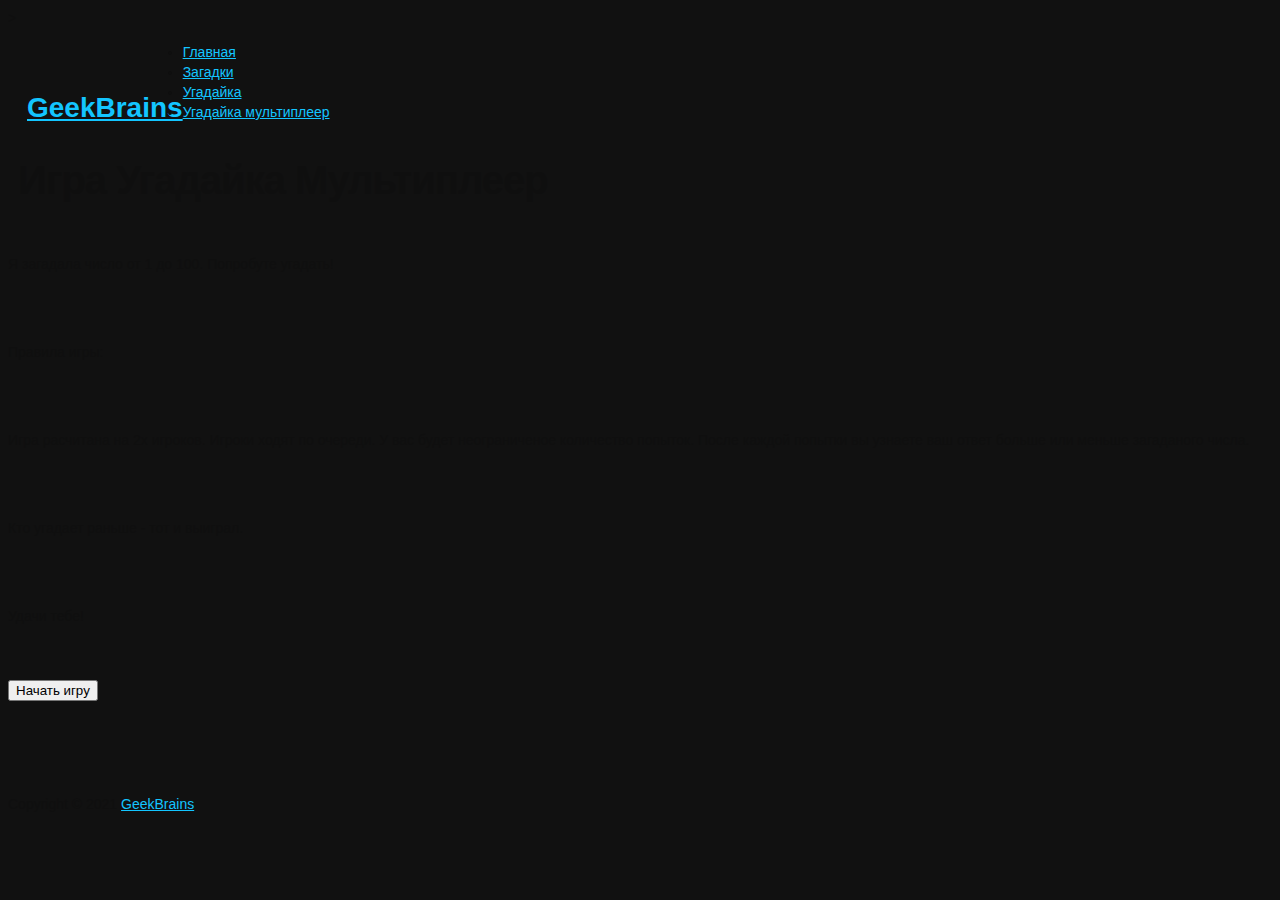
<file: guess-2.html>
<!DOCTYPE html PUBLIC "-//W3C//DTD XHTML 1.0 Transitional//EN" "http://www.w3.org/TR/xhtml1/DTD/xhtml1-transitional.dtd">
<html xmlns="http://www.w3.org/1999/xhtml">
<head>
<meta http-equiv="Content-Type" content="text/html; charset=utf-8" />
<title>Личный сайт студента GeekBrains</title>

<link href="css/style.css" rel="stylesheet" type="text/css" />

<script type="text/javascript">

	function changePlayer(playerNum){
		if(playerNum == 1)
			return 2;
		else
			return 1;
	}

	function play(){
		var answer = Math.floor(Math.random() * 100) + 1;
		var tryCount = 0;
		var playerNum = 1;
		var isWin = false;
		while(true){
			tryCount++;
			var userAnswer = prompt(' Ходит игрок ' + playerNum + '. Введите число от 1 до 100. Для выхода нажмите q ');
			playerNum = changePlayer(playerNum);

			if(userAnswer == 'q')
				break;
			userAnswer = parseInt(userAnswer);

			if ( (userAnswer >= 1) && (userAnswer <= 100) )  {

				if (answer == userAnswer) {
					alert('Вы угадали! Поздравляю!');
					isWin = true;
					break;
				} else if (answer > userAnswer) {
					alert('Не угадал. Твоё число слишком маленькое.');
				} else {
					alert('Не угадал. Твоё число слишком большое.');
				}

			} else {
				alert('Ну я же просил, число от 1 до 100!!!');
			}
		}

		if(isWin)
			alert('Игра окончена. Выиграл игрок ' + playerNum + ' Потребовалось ' + tryCount + ' ходов ');
		else
			alert('Игра окончена.');
	}

</script>>


</head>
<body>

<div id="tooplate_body_wrapper" />
<div id="tooplate_wrapper" />
<div id="tooplate_header">
	<div id="site_title">
		<h1><a href="http://geekbrains.ru">GeekBrains</a></h1>
	</div>
	<div id="tooplate_menu">
		<ul>
			<li><a href="index.html">Главная</a></li>
			<li><a href="puzzle.html">Загадки</a></li>
			<li><a href="guess.html">Угадайка</a></li>
			<li><a href="guess-2.html">Угадайка мультиплеер</a></li>
		</ul>    	
	</div>
</div>
    
<div id="content_box">
		
	<div id="content_title">
		<h2>Игра Угадайка Мультиплеер</h2>
	</div>
	<div id="content">
		
		<p>Я загадала число от 1 до 100. Попробуте угадать!<p/>
		
		<p>Правила игры:<p/>
		
		<p>Игра расчитана на 2х игроков. Игроки ходят по очереди. У вас будет неограниченое количество попыток. После каждой попытки вы узнаете ваш ответ больше или меньше загаданого числа.<p/>
		
		<p>Кто угадает раньше - тот и выиграл.<p/>
		
		<p>Удачи тебе!<p/>				

		</br>

		<input type="button" value="Начать игру" onClick="play()" />

	</div>
           
    <div id="tooplate_footer">    
        Copyright © 2021 <a href="http://geekbrains.ru">GeekBrains</a>
    </div>
    
</div> <!-- end of warpper -->

</body>
</html>
</file>
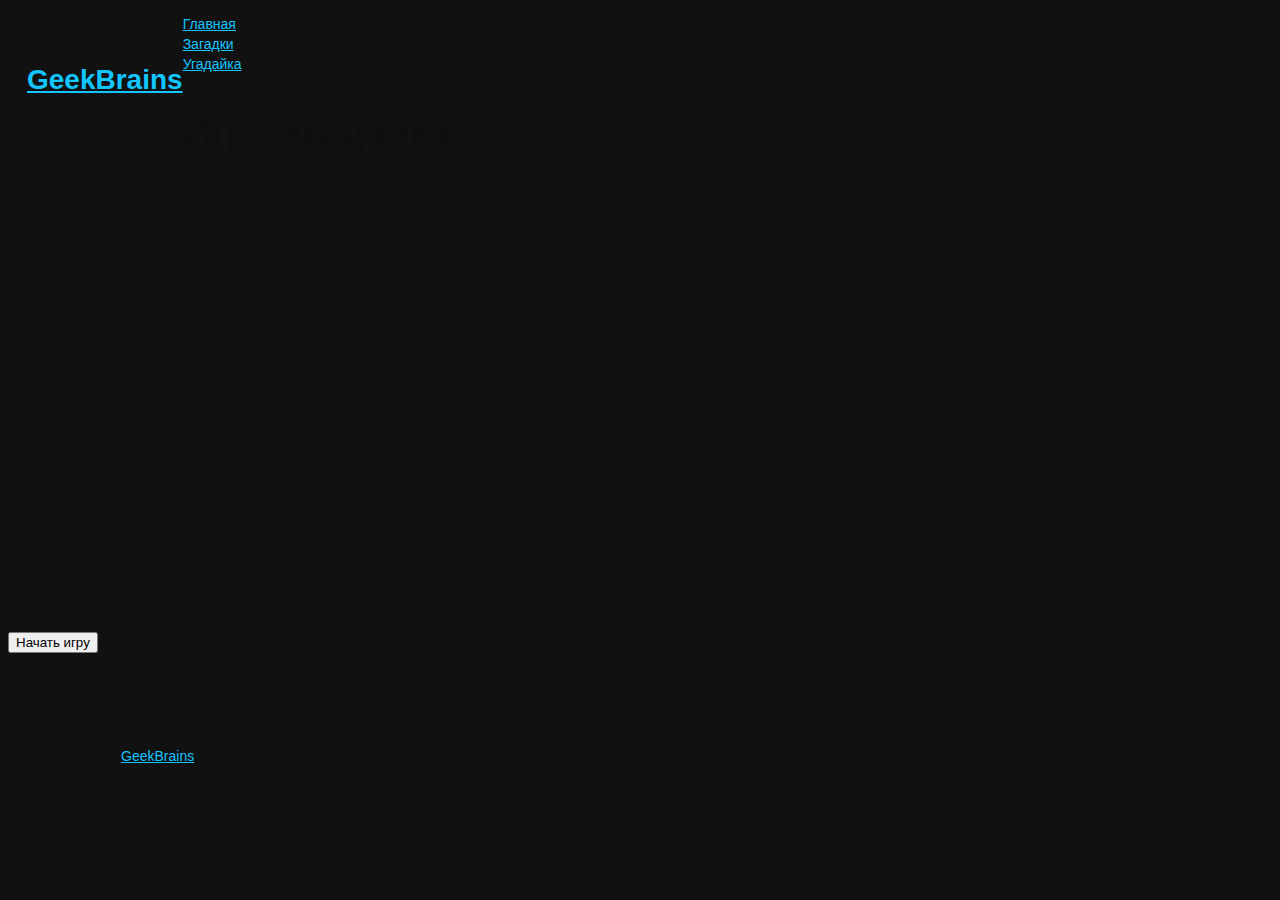
<file: guess.html>
<!DOCTYPE html PUBLIC "-//W3C//DTD XHTML 1.0 Transitional//EN" "http://www.w3.org/TR/xhtml1/DTD/xhtml1-transitional.dtd">
<html xmlns="http://www.w3.org/1999/xhtml">
<head>
<meta http-equiv="Content-Type" content="text/html; charset=utf-8" />
<title>Личный сайт студента GeekBrains</title>

<link href="css/style.css" rel="stylesheet" type="text/css" />

<script type="text/javascript">
	function play(){
		var answer = Math.floor(Math.random() * 100) + 1;
		var tryCount = 0;
		while(true){
			tryCount++;
			var userAnswer = prompt('Введите число от 1 до 100. Для выхода нажмите q ');
			if(userAnswer == 'q')
				break;
			userAnswer = parseInt(userAnswer);

			if ( (userAnswer >= 1) && (userAnswer <= 100) )  {

				if (answer == userAnswer) {
					alert('Вы угадали! Поздравляю!');
					break;
				} else if (answer > userAnswer) {
					alert('Не угадал. Твоё число слишком маленькое.');
				} else {
					alert('Не угадал. Твоё число слишком большое.');
				}

			} else {
				alert('Ну я же просил, число от 1 до 100!!!');
			}
		}

		alert('Игра окончена. Тебе потребовалось ' + tryCount + ' попыток');

	}

</script>


</head>
<body>

<div id="tooplate_body_wrapper" />
<div id="tooplate_wrapper" />
<div id="tooplate_header">
	<div id="site_title">
		<h1><a href="http://geekbrains.ru">GeekBrains</a></h1>
	</div>
	<div id="tooplate_menu">
		<ul>
			<li><a href="index.html">Главная</a></li>
			<li><a href="puzzle.html">Загадки</a></li>
			<li><a href="guess.html">Угадайка</a></li>
		</ul>    	
	</div>
</div>
    
<div id="content_box">
		
	<div id="content_title">
		<h2>Игра Угадайка</h2>
	</div>
	<div id="content">  

		<p>Я загадал число от 1 до 100. Попробуй угадай!<p/>
		
		<p>Правила игры:<p/>
		
		<p>У тебя будет неограниченое количество попыток. После каждой попытки ты узнаешь твой ответ больше или меньше загаданого числа.<p/>
		
		<p>Цель игры - угадать число за наименьшее число попыток.<p/>
		
		<p>Удачи тебе!<p/>				

		</br>

		<input type="button" value="Начать игру" onClick="play()" />
	</div>
           
    <div id="tooplate_footer">    
        Copyright © 2021 <a href="http://geekbrains.ru">GeekBrains</a>
    </div>
    
</div> <!-- end of warpper -->

</body>
</html>
</file>
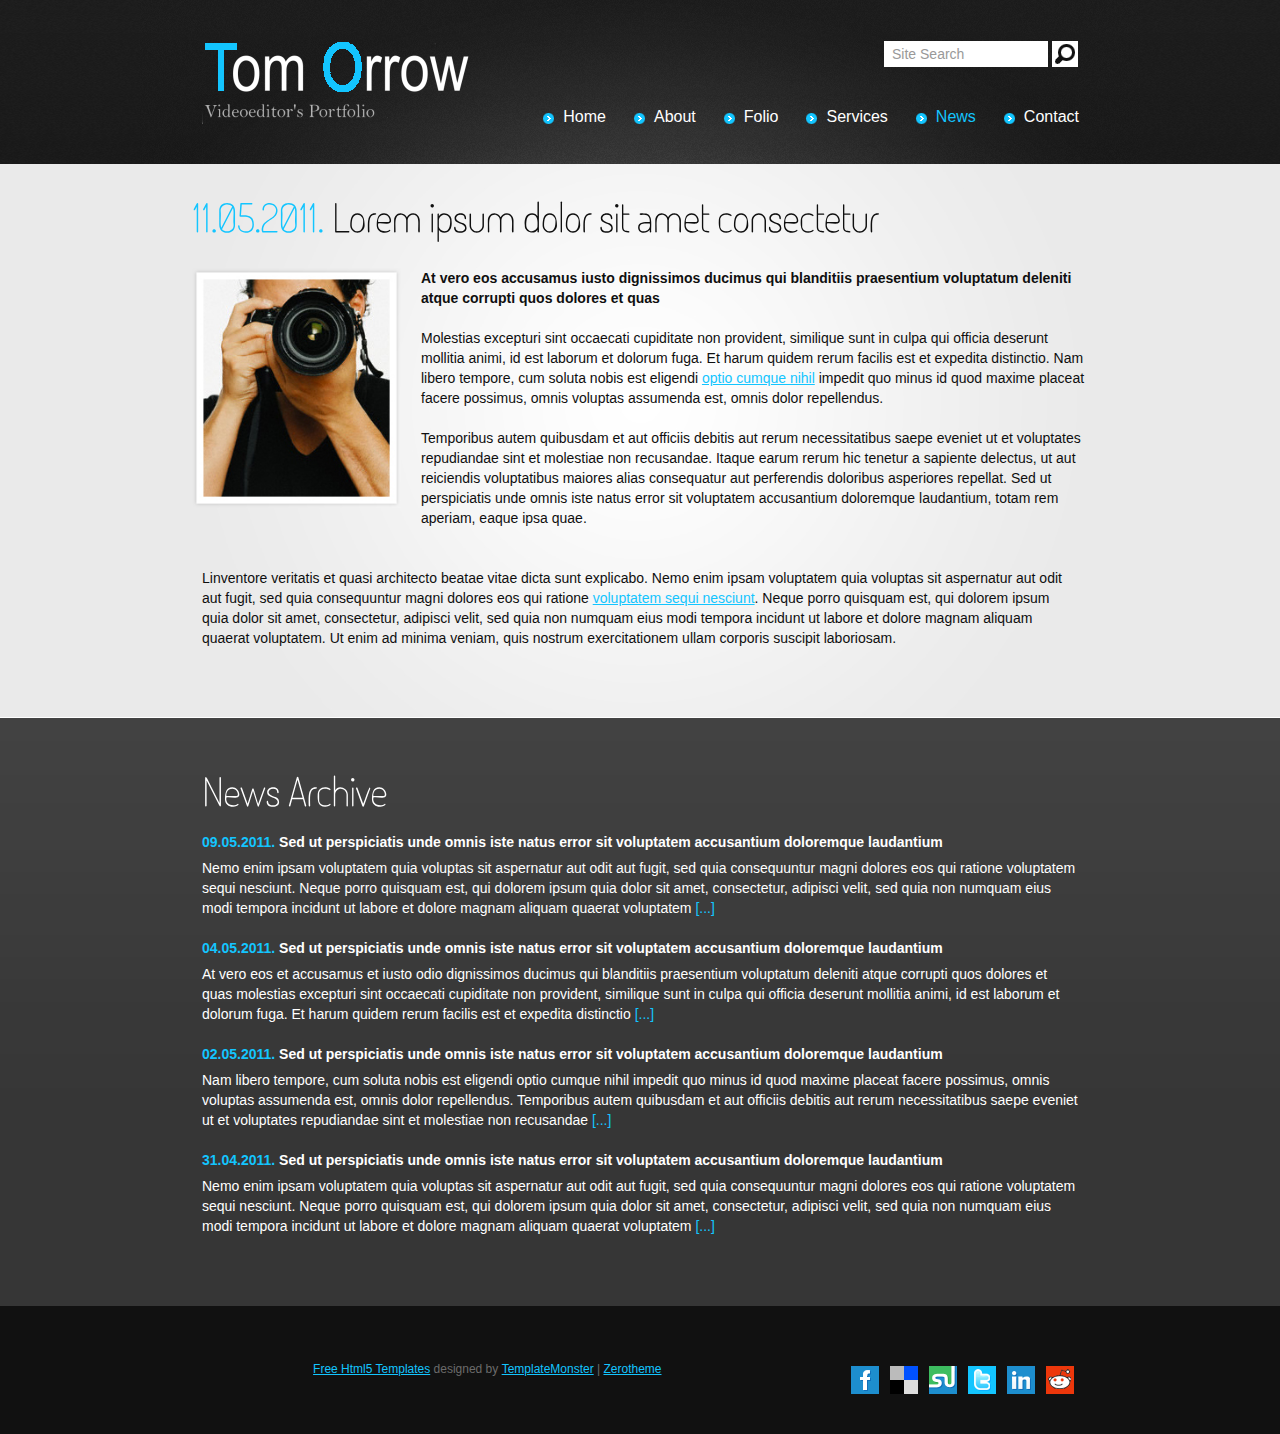
<file: News.html>
<!DOCTYPE html>
<html lang="en">
<head>
<title>News</title>
<meta charset="utf-8">
<meta name="viewport" content="width=device-width, initial-scale=1, maximum-scale=1">
<link rel="stylesheet" href="css/reset.css" type="text/css" media="all">
<link rel="stylesheet" href="css/layout.css" type="text/css" media="all">
<link rel="stylesheet" href="css/style.css" type="text/css" media="all">
<link rel="stylesheet" href="css/zerogrid.css" type="text/css" media="all">
<link rel="stylesheet" href="css/responsive.css" type="text/css" media="all">
<script type="text/javascript" src="js/jquery-1.5.2.js" ></script>
<script type="text/javascript" src="js/cufon-yui.js"></script>
<script type="text/javascript" src="js/cufon-replace.js"></script> 
<script type="text/javascript" src="js/Terminal_Dosis_300.font.js"></script>
<script type="text/javascript" src="js/atooltip.jquery.js"></script>
<script type="text/javascript" src="js/script.js"></script>
<script type="text/javascript" src="js/css3-mediaqueries.js"></script>
<!--[if lt IE 9]>
	<script type="text/javascript" src="js/html5.js"></script>
	<style type="text/css">
		.bg {behavior:url(js/PIE.htc)}
	</style>
<![endif]-->
<!--[if lt IE 7]>
	<div style='clear:both;text-align:center;position:relative'>
		<a href="http://www.microsoft.com/windows/internet-explorer/default.aspx?ocid=ie6_countdown_bannercode"><img src="http://www.theie6countdown.com/images/upgrade.jpg" border="0" alt="" /></a>
	</div>
<![endif]-->
</head>
<body id="page5">
<div class="body1">
	<div class="body2">
		<div class="body3">
			<div class="main zerogrid">
<!-- header -->
				<header>
					<div class="wrapper">
						<h1><a href="index.html" id="logo"><img src="images/logo.png"/></a></h1>
						<form id="search" method="post">
							<div>
								<input type="submit" class="submit" value="">
								<input class="input" type="text" value="Site Search" onblur="if(this.value=='') this.value='Site Search'" onFocus="if(this.value =='Site Search' ) this.value=''">
							</div>
						</form>
						<nav>
							<ul id="menu">
								<li><a href="index.html">Home</a></li>
								<li><a href="About.html">About</a></li>
								<li><a href="Folio.html">Folio</a></li>
								<li><a href="Services.html">Services</a></li>
								<li id="active"><a href="News.html">News</a></li>
								<li class="end"><a href="contact.html">Contact</a></li>
							</ul>
						</nav>
					</div>
				</header>
<!-- / header-->
<!-- content -->
				<section id="content">
					<div class="wrapper">
						<h2><span>11.05.2011.</span> Lorem ipsum dolor sit amet consectetur</h2>
						<div class="wrapper">	
							<div class="col-1-4"><div class="wrap-col">	
							<figure><img src="images/page5_img1.jpg" alt=""></figure>
							</div></div>
							<div class="col-3-4"><div class="wrap-col">	
							<p>
								<strong>
									At vero eos accusamus iusto dignissimos ducimus qui blanditiis praesentium voluptatum deleniti atque corrupti quos dolores et quas
								</strong>
							</p>
							<p>
								Molestias excepturi sint occaecati cupiditate non provident, similique sunt in culpa qui officia deserunt mollitia animi, id est laborum et dolorum fuga. Et harum quidem rerum facilis est et expedita distinctio. Nam libero tempore, cum soluta nobis est eligendi <a href="#">optio cumque nihil</a> impedit quo minus id quod maxime placeat facere possimus, omnis voluptas assumenda est, omnis dolor repellendus.
							</p>
							<p>	
								Temporibus autem quibusdam et aut officiis debitis aut rerum necessitatibus saepe eveniet ut et voluptates repudiandae sint et molestiae non recusandae. Itaque earum rerum hic tenetur a sapiente delectus, ut aut reiciendis voluptatibus maiores alias consequatur aut perferendis doloribus asperiores repellat. Sed ut perspiciatis unde omnis iste natus error sit voluptatem accusantium doloremque laudantium, totam rem aperiam, eaque ipsa quae.
							</p>
							</div></div>
						</div>
						<div class="col-full"><div class="wrap-col">
						<div class="pad">
							Linventore veritatis et quasi architecto beatae vitae dicta sunt explicabo. Nemo enim ipsam voluptatem quia voluptas sit aspernatur aut odit aut fugit, sed quia consequuntur magni dolores eos qui ratione <a href="#">voluptatem sequi nesciunt</a>. Neque porro quisquam est, qui dolorem ipsum quia dolor sit amet, consectetur, adipisci velit, sed quia non numquam eius modi tempora incidunt ut labore et dolore magnam aliquam quaerat voluptatem. Ut enim ad minima veniam, quis nostrum exercitationem ullam corporis suscipit laboriosam.
						</div>
						</div></div>
					</div>
				</section>
			</div>
		</div>
	</div>
</div>
<div class="body4">
	<div class="main zerogrid">
		<section id="content2">
			<div class="col-full"><div class="wrap-col">
				<h2>News Archive</h2>						
				<div class="pad">
					<p class="pad_bot2">
						<strong>
							<span class="color1">09.05.2011.</span>
							Sed ut perspiciatis unde omnis iste natus error sit voluptatem accusantium doloremque laudantium
						</strong>
					</p>
					<p>
						Nemo enim ipsam voluptatem quia voluptas sit aspernatur aut odit aut fugit, sed quia consequuntur magni dolores eos qui ratione voluptatem sequi nesciunt. Neque porro quisquam est, qui dolorem ipsum quia dolor sit amet, consectetur, adipisci velit, sed quia non numquam eius modi tempora incidunt ut labore et dolore magnam aliquam quaerat voluptatem
						<a href="#" class="link2">[...]</a>
					</p>
					<p class="pad_bot2">
						<strong>
							<span class="color1">04.05.2011.</span>
							Sed ut perspiciatis unde omnis iste natus error sit voluptatem accusantium doloremque laudantium
						</strong>
					</p>
					<p>
						At vero eos et accusamus et iusto odio dignissimos ducimus qui blanditiis praesentium voluptatum deleniti atque corrupti quos dolores et quas molestias excepturi sint occaecati cupiditate non provident, similique sunt in culpa qui officia deserunt mollitia animi, id est laborum et dolorum fuga. Et harum quidem rerum facilis est et expedita distinctio
						<a href="#" class="link2">[...]</a>
					</p>
					<p class="pad_bot2">
						<strong>	
							<span class="color1">02.05.2011.</span>
							Sed ut perspiciatis unde omnis iste natus error sit voluptatem accusantium doloremque laudantium
						</strong>
					</p>
					<p>
						Nam libero tempore, cum soluta nobis est eligendi optio cumque nihil impedit quo minus id quod maxime placeat facere possimus, omnis voluptas assumenda est, omnis dolor repellendus. Temporibus autem quibusdam et aut officiis debitis aut rerum necessitatibus saepe eveniet ut et voluptates repudiandae sint et molestiae non recusandae
						<a href="#" class="link2">[...]</a>
					</p>
					<p class="pad_bot2">
						<strong>
							<span class="color1">31.04.2011.</span>
							Sed ut perspiciatis unde omnis iste natus error sit voluptatem accusantium doloremque laudantium
						</strong>
					</p>
					Nemo enim ipsam voluptatem quia voluptas sit aspernatur aut odit aut fugit, sed quia consequuntur magni dolores eos qui ratione voluptatem sequi nesciunt. Neque porro quisquam est, qui dolorem ipsum quia dolor sit amet, consectetur, adipisci velit, sed quia non numquam eius modi tempora incidunt ut labore et dolore magnam aliquam quaerat voluptatem
					<a href="#" class="link2">[...]</a>
				</div>
			</div></div>
		</section>
	</div>
</div>
<!-- / content -->
<div class="main zerogrid">
<!-- footer -->
	<footer>
		<div class="wrapper">
			<div class="col-2-3"><div class="wrap-col">
			 	<a rel="nofollow" href="http://www.zerotheme.com/" target="_blank">Free Html5 Templates</a> designed by <a rel="nofollow" href="http://www.TemplateMonster.com/" target="_blank">TemplateMonster</a> | <a rel="nofollow" href="http://www.Zerotheme.com/" target="_blank">Zerotheme</a><br>
			</div></div>
			<div class="col-1-3"><div class="wrap-col">
				<ul id="icons">
					<li><a href="#" class="normaltip" title="Facebook"><img src="images/icon1.png" alt=""></a></li>
					<li><a href="#" class="normaltip" title="Delicious"><img src="images/icon2.png" alt=""></a></li>
					<li><a href="#" class="normaltip" title="Stumble Upon"><img src="images/icon3.png" alt=""></a></li>
					<li><a href="#" class="normaltip" title="Twitter"><img src="images/icon4.png" alt=""></a></li>
					<li><a href="#" class="normaltip" title="Linkedin"><img src="images/icon5.png" alt=""></a></li>
					<li><a href="#" class="normaltip" title="Reddit"><img src="images/icon6.png" alt=""></a></li>
				</ul>
			</div></div>
		</div>
<!-- {%FOOTER_LINK} -->
	</footer>
<!-- / footer -->
</div>
<script type="text/javascript"> Cufon.now(); </script>
</body>
</html>
</file>
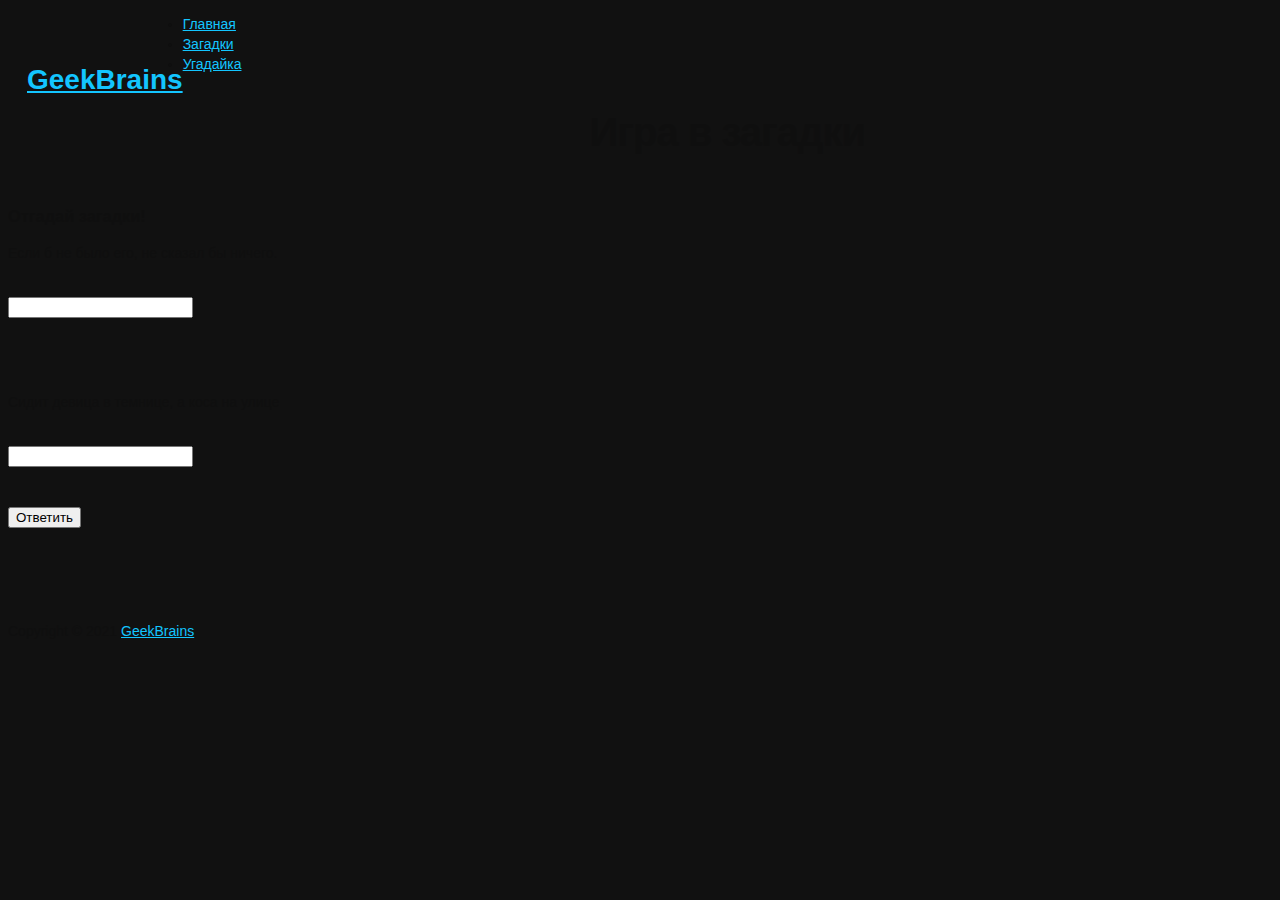
<file: puzzle.html>
<!DOCTYPE html PUBLIC "-//W3C//DTD XHTML 1.0 Transitional//EN" "http://www.w3.org/TR/xhtml1/DTD/xhtml1-transitional.dtd">
<html xmlns="http://www.w3.org/1999/xhtml">
<head>
<meta http-equiv="Content-Type" content="text/html; charset=utf-8" />
<title>Личный сайт студента GeekBrains</title>

<link href="css/style.css" rel="stylesheet" type="text/css" />

<script type="text/javascript">
	function checkAnswers(){
		var answer1 = document.getElementById('puzzle1').value;

		var goodAnswer = 0;
		if(answer1.toLowerCase() == 'язык')
			goodAnswer++;

		var answer2 = document.getElementById('puzzle2').value;
		if(answer2.toLowerCase() == 'морковка')
			goodAnswer++;
		
		if(goodAnswer == 0)
			alert('Вы ничего не угадали');
		else
			alert('Количество правильных ответов: ' + goodAnswer);

	}

</script>


</head>
<body>

<div id="tooplate_body_wrapper" />
<div id="tooplate_wrapper" />
<div id="tooplate_header">
	<div id="site_title">
		<h1><a href="http://geekbrains.ru">GeekBrains</a></h1>
	</div>
	<div id="tooplate_menu">
		<ul>
			<li><a href="index.html">Главная</a></li>
			<li><a href="puzzle.html">Загадки</a></li>
			<li><a href="guess.html">Угадайка</a></li>
		</ul>    	
	</div>
</div>
    
<div id="content_box">
		
	<div id="content_title">
		<h2><center>Игра в загадки</center></h2>
	</div>
	<div id="content">
		
		<h3>Отгадай загадки!</h3>  

		<p>Если б не было его, не сказал бы ничего.<p/>
		<input type="text" id="puzzle1" />
		
		</br></br></br>
		
		<p>Сидит девица в темнице, а коса на улице <p/>
		<input type="text" id="puzzle2" />

		</br></br></br>

		<input type="button" value="Ответить" onClick="checkAnswers()"/>

	</div>
           
    <div id="tooplate_footer">    
        Copyright © 2021 <a href="http://geekbrains.ru">GeekBrains</a>
    </div>
    
</div> <!-- end of warpper -->

</body>
</html>
</file>
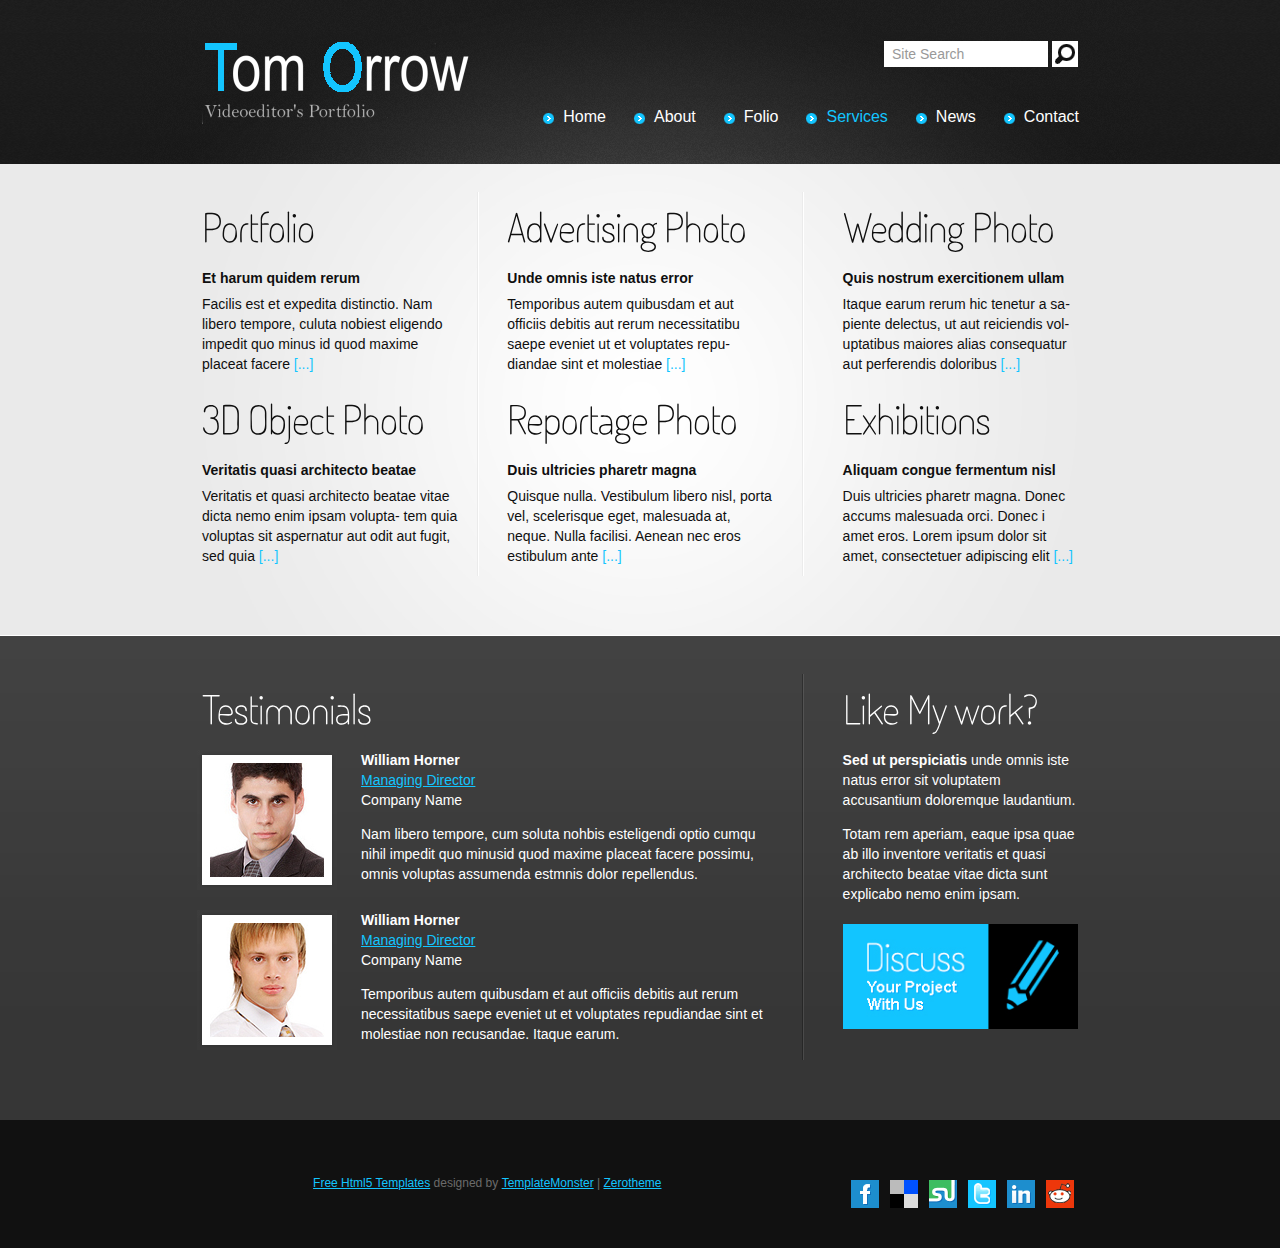
<file: Services.html>
<!DOCTYPE html>
<html lang="en">
<head>
<title>Services</title>
<meta charset="utf-8">
<meta name="viewport" content="width=device-width, initial-scale=1, maximum-scale=1">
<link rel="stylesheet" href="css/reset.css" type="text/css" media="all">
<link rel="stylesheet" href="css/layout.css" type="text/css" media="all">
<link rel="stylesheet" href="css/style.css" type="text/css" media="all">
<link rel="stylesheet" href="css/zerogrid.css" type="text/css" media="all">
<link rel="stylesheet" href="css/responsive.css" type="text/css" media="all">
<script type="text/javascript" src="js/jquery-1.5.2.js" ></script>
<script type="text/javascript" src="js/cufon-yui.js"></script>
<script type="text/javascript" src="js/cufon-replace.js"></script> 
<script type="text/javascript" src="js/Terminal_Dosis_300.font.js"></script>
<script type="text/javascript" src="js/atooltip.jquery.js"></script>
<script type="text/javascript" src="js/script.js"></script>
<script type="text/javascript" src="js/css3-mediaqueries.js"></script>
<!--[if lt IE 9]>
	<script type="text/javascript" src="js/html5.js"></script>
	<style type="text/css">
		.bg {behavior:url(js/PIE.htc)}
	</style>
<![endif]-->
<!--[if lt IE 7]>
	<div style='clear:both;text-align:center;position:relative'>
		<a href="http://www.microsoft.com/windows/internet-explorer/default.aspx?ocid=ie6_countdown_bannercode"><img src="http://www.theie6countdown.com/images/upgrade.jpg" border="0" alt="" /></a>
	</div>
<![endif]-->
</head>
<body id="page4">
<div class="body1">
	<div class="body2">
		<div class="body3">
			<div class="main zerogrid">
<!-- header -->
				<header>
					<div class="wrapper">
						<h1><a href="index.html" id="logo"><img src="images/logo.png"/></a></h1>
						<form id="search" method="post">
							<div>
								<input type="submit" class="submit" value="">
								<input class="input" type="text" value="Site Search" onblur="if(this.value=='') this.value='Site Search'" onFocus="if(this.value =='Site Search' ) this.value=''">
							</div>
						</form>
						<nav>
							<ul id="menu">
								<li><a href="index.html">Home</a></li>
								<li><a href="About.html">About</a></li>
								<li><a href="Folio.html">Folio</a></li>
								<li id="active"><a href="Services.html">Services</a></li>
								<li><a href="News.html">News</a></li>
								<li class="end"><a href="contact.html">Contact</a></li>
							</ul>
						</nav>
					</div>
				</header>
<!-- / header-->
<!-- content -->
				<section id="content">
					<div class="line1">
						<div class="line2 wrapper">
							<div class="wrapper">
								<article class="col-1-3"><div class="wrap-col">
									<h2>Portfolio</h2>
									<div class="pad">
										<p class="pad_bot2">
											<strong>Et harum quidem rerum</strong>
										</p>
										<p>
											Facilis est et expedita distinctio. Nam libero tempore, culuta nobiest eligendo impedit quo minus id quod maxime placeat facere
											<a href="#" class="link2">[...]</a>
										</p>
									</div>
									<h2>3D Object Photo</h2>
									<div class="pad">
										<p class="pad_bot2">
											<strong>Veritatis quasi architecto beatae </strong>
										</p>
										Veritatis et quasi architecto beatae vitae dicta nemo enim ipsam volupta- tem quia voluptas sit aspernatur aut odit aut fugit, sed quia
										<a href="#" class="link2">[...]</a>
									</div>
								</div></article>
								<article class="col-1-3"><div class="wrap-col">
									<h2>Advertising Photo</h2>
									<div class="pad">
										<p class="pad_bot2">
											<strong>Unde omnis iste natus error </strong>
										</p>
										<p>
											Temporibus autem quibusdam et aut officiis debitis aut rerum necessitatibu saepe eveniet ut et voluptates repu- diandae sint et molestiae
											<a href="#" class="link2">[...]</a>
										</p>
									</div>
									<h2>Reportage Photo</h2>
									<div class="pad">
										<p class="pad_bot2">
											<strong>Duis ultricies pharetr magna </strong>
										</p>
										Quisque nulla. Vestibulum libero nisl, porta vel, scelerisque eget, malesuada at, neque. Nulla facilisi. Aenean nec eros estibulum ante
										<a href="#" class="link2">[...]</a>
									</div>
								</div></article>
								<article class="col-1-3"><div class="wrap-col">
									<div class="marg_left2">
									<h2>Wedding Photo</h2>
									<div class="pad">
										<p class="pad_bot2">
											<strong>Quis nostrum exercitionem ullam </strong>
										</p>
										<p>
											Itaque earum rerum hic tenetur a sa- piente delectus, ut aut reiciendis vol- uptatibus maiores alias consequatur aut perferendis doloribus
											<a href="#" class="link2">[...]</a>
										</p>
									</div>
									<h2>Exhibitions</h2>
									<div class="pad">
										<p class="pad_bot2">
											<strong>Aliquam congue fermentum nisl </strong>
										</p>
										Duis ultricies pharetr magna. Donec accums malesuada orci. Donec i amet eros. Lorem ipsum dolor sit amet, consectetuer adipiscing elit
										<a href="#" class="link2">[...]</a>
									</div>
									</div>
								</div></article>
							</div>
						</div>
					</div>
				</section>
			</div>
		</div>
	</div>
</div>
<div class="body4">
	<div class="main zerogrid">
		<section id="content2">
			<div class="line2 wrapper">
				<div class="wrapper">
					<article class="col-2-3"><div class="wrap-col">
						<h2>Testimonials</h2>
						<div class="wrapper pad_bot2">
							<div class="pad">
								<figure class="left marg_right1 marg_left1"><img src="images/page4_img1.jpg" alt=""></figure>
								<p class="pad_bot1">
									<strong>William Horner</strong><br>
									<a href="#">Managing Director</a><br>
									Company Name
								</p>
								<p>
									Nam libero tempore, cum soluta nohbis esteligendi optio cumqu nihil impedit quo minusid quod maxime placeat facere possimu, omnis voluptas assumenda estmnis dolor repellendus.
								</p>
							</div>
						</div>
						<div class="wrapper">
							<div class="pad">
								<figure class="left marg_right1 marg_left1"><img src="images/page4_img2.jpg" alt=""></figure>
								<p class="pad_bot1">
									<strong>William Horner</strong><br>
									<a href="#">Managing Director</a><br>
									Company Name
								</p>
								Temporibus autem quibusdam et aut officiis debitis aut rerum necessitatibus saepe eveniet ut et voluptates repudiandae sint et molestiae non recusandae. Itaque earum.
							</div>
						</div>
					</div></article>
					<article class="col-1-3"><div class="wrap-col">
						<div class="marg_left2">
						<h2>Like My work?</h2>
						<div class="pad">
							<p class="pad_bot1">
								<strong>Sed ut perspiciatis</strong>
								unde omnis iste natus error sit voluptatem accusantium doloremque laudantium.
							</p>
							<p>
								Totam rem aperiam, eaque ipsa quae ab illo inventore veritatis et quasi architecto beatae vitae dicta sunt explicabo nemo enim ipsam.
							</p>
							<a href="#"><img src="images/banner1.jpg" alt=""></a>
						</div>	
						</div>
					</div></article>
				</div>
			</div>
		</section>
	</div>
</div>
<!-- / content -->
<div class="main zerogrid">
<!-- footer -->
	<footer>
		<div class="wrapper">
			<div class="col-2-3"><div class="wrap-col">
			 	<a rel="nofollow" href="http://www.zerotheme.com/" target="_blank">Free Html5 Templates</a> designed by <a rel="nofollow" href="http://www.TemplateMonster.com/" target="_blank">TemplateMonster</a> | <a rel="nofollow" href="http://www.Zerotheme.com/" target="_blank">Zerotheme</a><br>
			</div></div>
			<div class="col-1-3"><div class="wrap-col">
				<ul id="icons">
					<li><a href="#" class="normaltip" title="Facebook"><img src="images/icon1.png" alt=""></a></li>
					<li><a href="#" class="normaltip" title="Delicious"><img src="images/icon2.png" alt=""></a></li>
					<li><a href="#" class="normaltip" title="Stumble Upon"><img src="images/icon3.png" alt=""></a></li>
					<li><a href="#" class="normaltip" title="Twitter"><img src="images/icon4.png" alt=""></a></li>
					<li><a href="#" class="normaltip" title="Linkedin"><img src="images/icon5.png" alt=""></a></li>
					<li><a href="#" class="normaltip" title="Reddit"><img src="images/icon6.png" alt=""></a></li>
				</ul>
			</div></div>
		</div>
<!-- {%FOOTER_LINK} -->
	</footer>
<!-- / footer -->
</div>
<script type="text/javascript"> Cufon.now(); </script>
</body>
</html>
</file>
<file: css/layout.css>
.col1, .col2, .col3, .cols {float:left}
.col1 {width:290px}
.col2 {width:240px}
.col3 {width:252px}
/* index.html */
#page1 .buttons .col1 .button {margin-left:10px}
#page1 .buttons .col2 .button {margin-left:24px}
#page1 .buttons .col3 .button {margin-left:76px}
#page1 #content2 .col1 {width:597px}
/* index-1.html */
#page2 .body2, #page4 .body2, #page5 .body2, #page6 .body2 {background-image:url(../images/bg_top_repeat2.jpg)}
#page2 .body3, #page4 .body3, #page5 .body3, #page6 .body3 {background-image:url(../images/bg_top_img2.jpg)}
#page2 .body1, #page4 .body1, #page5 .body1, #page6 .body1 {background-position:center 164px}
#page2 header, #page4 header, #page5 header, #page6 header {height:192px}
#page2 .col1 {width:420px}
#page2 .col2 {width:419px}
#page2 .line2 {background-position:457px 0}
#page2 #content2 .buttons .button {margin-left:10px}
/* index-2.html */
#page3 .line1 {background-position:198px 0}
#page3 .col1 {width:160px}
#page3 .col2 {width:685px}
#page3 #content2, #page3 .body4, #page3 .body4 main {height:11px;padding:0;margin:0;font-size:0px;line-height:0px}
/* index-3.html */
#page4 .line1 {background-position:295px 0}
#page4 .line2 {background-position:620px 0}
#page4 .col1 {width:257px}
#page4 .col2 {width:257px}
#page4 .col3 {width:257px}
#page4 #content2 .col1 {width:582px}
/* index-4.html */
/* index-5.html */
#page6 .col1 {width:582px}
#page6 .col2 {width:239px}
#page6 .col3 {width:91px}
#page6 .line2 {background-position:620px 0}
/* index-6.html */
</file>
<file: css/style.css>
/* Getting the new tags to behave */
article, aside, audio, canvas, command, datalist, details, embed, figcaption, figure, footer, header, hgroup, keygen, meter, nav, output, progress, section, source, video {display:block;}
mark, rp, rt, ruby, summary, time {display:inline}
/* Left & Right alignment */
.left {float:left}
.right {float:right}
.wrapper {width:100%;overflow:hidden}
.relative {position:relative}
/* Global properties */
body {background:#111;border:0;font:14px Arial, Helvetica, sans-serif;color:#0f0f0f;line-height:20px}
.ic, .ic a {border:0;float:right;background:#fff;color:#f00;width:50%;line-height:10px;font-size:10px;margin:-220% 0 0 0;overflow:hidden;padding:0}
.css3 {border-radius:8px;-moz-border-radius:8px;-webkit-border-radius:8px;box-shadow:0 0 4px rgba(0, 0, 0, .4);-moz-box-shadow:0 0 4px rgba(0, 0, 0, .4);-webkit-box-shadow:0 0 4px rgba(0, 0, 0, .4);position:relative}
/* Global Structure */
.main {margin:0 auto;}
.body1 {background:url(../images/bg_img2.jpg) center 560px no-repeat #eaeaea}
.body2 {background:url(../images/bg_top_repeat.jpg) top repeat-x}
.body3 {background:url(../images/bg_top_img.jpg) top center no-repeat}
.body4 {background:url(../images/bg_content.gif) top repeat-x #363636}
/* main layout */
a {color:#13c5ff;text-decoration:underline;outline:none}
a:hover {text-decoration:none}
h1 {padding:37px 0 0 19px;float:left}
h2 {font-size:40px;line-height:1.2em;color:#0f0f0f;padding:1px 0 17px 10px;letter-spacing:-1px}
h2 span {color:#13c5ff}
p {padding-bottom:20px}
/* header */
header {height:645px}
#logo {display:block;}
#search {float:right;padding:41px 20px 0 0;width:600px}
#search .input {float:right;width:148px;padding:5px 8px;font:14px Arial, Helvetica, sans-serif;background:#fff;color:#999;height:16px}
#search .submit {display:block;cursor:pointer;background:url(../images/search.gif) 0 0 no-repeat;width:26px;height:26px;float:right;margin-left:4px}
#menu {float:right;padding:40px 19px 10px 10px;}
#menu li {float:left;padding-right:28px; padding-bottom: 10px;}
#menu .end {padding-right:0}
#menu li a {display:block;font-size:16px;color:#fff;text-decoration:none;background:url(../images/menu_marker.png) 0 6px no-repeat;padding-left:20px}
#menu li a:hover, #menu #active a {color:#13c5ff}
.roundabout-holder  {height:5em;}
.roundabout-moveable-item {cursor:pointer;width:636px;height:478px;margin-top:229px;padding-bottom:20px}
.roundabout-in-focus {cursor:auto;}
#gallery {position:relative;height:520px}
#gallery img {display:block;width:100%;height:100%}
#gallery li {}
/* content */
#content {padding-bottom:59px}
#content2 {padding-top:39px;color:#fff;padding-bottom:60px}
#content2 h2 {color:#fff}
.pad_left1 {padding-left:67px}
.pad {padding:0 10px}
.pad_bot1 {padding-bottom:14px}
.pad_bot2 {padding-bottom:6px}
.marg_right1 {margin-right:24px}
.marg_left1 {margin-left:-5px}
.marg_left2 {margin-left: 30px;}
.line1 {background:url(../images/line_ver1.gif) 325px 0 repeat-y}
.line2 {background:url(../images/line_ver1.gif) 635px 0 repeat-y}
#content2 .line2, #content2 .line1 {background-image:url(../images/line_ver2.png)}
.list1 {}
.list1 li {padding-bottom:20px;padding-left:14px;background:url(../images/marker_1.gif) 0 8px no-repeat}
.list1 li a {display:block;font-weight:bold;color:#0f0f0f;text-decoration:none}
.list1 li a:hover {color:#13c5ff}
.button {display:inline-block;color:#fff;line-height:28px;text-decoration:none;padding:0 14px;background:#13c5ff}
.button:hover {background:#373737}
#content2 .button:hover {background:#fff;color:#373737}
.link1 {color:#0f0f0f;font-weight:bold}
#content2 .link1 {color:#fff}
.link2 {text-decoration:none}
.link2:hover {color:#000}
#content2 .link2:hover {color:#fff}
.date {float:left;width:46px;margin-right:20px;text-align:center;font-size:30px;color:#13c5ff;line-height:1.2em;padding-bottom:20px}
.date span {display:block;font-size:53px;line-height:1.2em;margin-top:-8px;margin-bottom:-22px;letter-spacing:-2px}
.color1 {color:#13c5ff}
/* tabs begin */
.tabs {}
.tabs ul.nav {margin-top:-5px}
.tabs ul.nav li {line-height:30px}
.tabs ul.nav li a {color:#0f0f0f;padding-left:16px;background:url(../images/marker_1.gif) 2px 6px no-repeat}
.tabs ul.nav li a:hover, .tabs ul.nav .selected a {color:#13c5ff;text-decoration:none}
.tabs .content {}
.tabs .tab-content {}
/* tabs end */
/* Lightbox image */
.lightbox-image {position:relative;overflow:hidden;display:block;background:#fff}
.lightbox-image img {position:relative;z-index:2}
.lightbox-image span {display:block;position:absolute;left:0;top:0;width:100%;height:100%;background:url(../images/magnify.png) no-repeat 50% 50%;z-index:1}
.pp_details {display:none;height:0;padding:0;margin:0;font-size:0;line-height:0}
.pp_description {display:none;height:0;padding:0;margin:0;font-size:0;line-height:0}
.gallery {margin-top:-10px;padding-left:8px;width:100%;overflow:hidden}
.gallery li {float:left;padding-right:10px;padding-top:10px}
.gallery .end {padding-right:0}
/* footer */
footer {padding-top:43px;font-size:12px;color:#6b6b6b;text-align:center;min-height:45px;padding-bottom:40px}
footer a {}
footer a:hover {}
#icons {float:right;padding:7px 14px 0 0}
#icons li {padding-left:11px;float:left}
footer .left {width:598px}
/* Tooltips */
.aToolTip {border:1px solid #000;background:url(../images/bg_opacity.png) repeat;color:#fff;margin:0;padding:2px 10px;font-size:11px}
.aToolTip .aToolTipContent {position:relative;margin:0;padding:0;}
a.aToolTipCloseBtn {display:block;height:20px;width:20px;overflow:hidden;background:url(../images/loading/close.gif) no-repeat;text-indent:-9999px;outline:none;position:absolute;top:-15px;right:-20px;}
/* forms */
#ContactForm {padding:0 0 0 10px;margin-top:-4px}
#ContactForm span {float:left;font-weight:bold;line-height:28px}
#ContactForm .wrapper {min-height:30px}
#ContactForm .textarea_box {width:100%;overflow:hidden;min-height:274px}
#ContactForm {}
#ContactForm {}
#ContactForm a {margin-right:10px;float:left;margin-top:5px}
#ContactForm .input {width:95%;height:16px;border:1px solid #d7d7d7;background:#fff;padding:5px;color:#000;font:14px Arial, Helvetica, sans-serif}
#ContactForm textarea {overflow:auto;margin:0;width:95%;height:257px;border:1px solid #d7d7d7;background:#fff;padding:5px;color:#000;font:14px Arial, Helvetica, sans-serif}
</file>
<file: css/zerogrid.css>
/*
Zerotheme.com | Free Html5 Responsive Templates
Zerogrid - A Single Grid System for Responsive Design
Author: Kimmy
Version : 2.1
Author URI: http://www.zerotheme.com/
*/
/* -------------------------------------------- */
/* ------------------Grid System--------------- */ 
.zerogrid{ width: 916px; position: relative; margin: 0 auto; padding: 0px;}
.zerogrid:after { content: "\0020"; display: block; height: 0; clear: both; visibility: hidden; }

.zerogrid .row{}
.zerogrid .row:before,.row:after { content: '\0020'; display: block; overflow: hidden; visibility: hidden; width: 0; height: 0; }
.zerogrid .row:after{clear: both; }
.zerogrid .row{zoom: 1;}

.zerogrid .wrap-col{margin:10px;}

.zerogrid .col-1-2, .zerogrid .col-1-3, .zerogrid .col-2-3, .zerogrid .col-1-4, .zerogrid .col-2-4, .zerogrid .col-3-4, .zerogrid .col-1-5, .zerogrid .col-2-5, .zerogrid .col-3-5, .zerogrid .col-4-5, .zerogrid .col-1-6, .zerogrid .col-2-6, .zerogrid .col-3-6, .zerogrid .col-4-6, .zerogrid .col-5-6{float:left; display: inline-block;}

.zerogrid .col-full{width:100%;}

.zerogrid .col-1-2{width:50%;}

.zerogrid .col-1-3{width:33.33%;}
.zerogrid .col-2-3{width:66.66%;}

.zerogrid .col-1-4{width:25%;}
.zerogrid .col-2-4{width:50%;}
.zerogrid .col-3-4{width:75%;}

.zerogrid .col-1-5{width:20%;}
.zerogrid .col-2-5{width:40%;}
.zerogrid .col-3-5{width:60%;}
.zerogrid .col-4-5{width:80%;}

.zerogrid .col-1-6{width:16.66%;}
.zerogrid .col-2-6{width:33.33%;}
.zerogrid .col-3-6{width:50%;}
.zerogrid .col-4-6{width:66.66%;}
.zerogrid .col-5-6{width:83.33%;}

@media only screen and (min-width: 768px) and (max-width: 939px) {
	.zerogrid{width:768px;}
}

@media only screen and (min-width: 620px) and (max-width: 767px) {
	.zerogrid{width:100%;}
}

@media only screen and (max-width: 619px) {
	.zerogrid, .zerogrid .col-1-2, .zerogrid .col-1-3, .zerogrid .col-2-3, .zerogrid .col-1-4, .zerogrid .col-2-4, .zerogrid .col-3-4, .zerogrid .col-1-5, .zerogrid .col-2-5, .zerogrid .col-3-5, .zerogrid .col-4-5, .zerogrid .col-1-6, .zerogrid .col-2-6, .zerogrid .col-3-6, .zerogrid .col-4-6, .zerogrid .col-5-6{width:100%;}
}
</file>
<file: css/responsive.css>
/*
Free Html5 Responsive Templates
Author: Kimmy Tran
Author URI: http://www.zerotheme.com/
*/
html {
   -webkit-text-size-adjust: none;
}
.video embed,
.video object,
.video iframe {
   width: 100%;
   height: auto;
}
img{
	max-width:100%;
	height: auto;
   	width: auto\9; /* ie8 */
}

.slider{display: none;}
/*------------------------*/

@media only screen and (max-width: 915px) {
	.slider{display: inline;}
	#gallery{display: none;}
	.line1, .line2 {background:none;}
	#content2 .line2, #content2 .line1 {background-image:none;}
	#page2 header, #page4 header, #page5 header, #page6 header {height:300px;}
	#page2 #menu li a, #page4 #menu li a, #page5 #menu li a, #page6 #menu li a {color:#0f0f0f;}
	#page2 #menu li a:hover, #page2 #menu #active a, #page4 #menu li a:hover, #page4 #menu #active a, #page5 #menu li a:hover, #page5 #menu #active a, #page6 #menu li a:hover, #page6 #menu #active a {color:#13c5ff}
}

@media only screen and (max-width: 767px){
	.marg_left2 {margin-left: 0;}
}
@media only screen and (max-width: 619px) {
	
}
@media only screen and (max-width: 240px) {
}
</file>
<file: css/responsiveslides.css>
/*! http://responsiveslides.com v1.32 by @viljamis */

.rslides {
  position: relative;
  list-style: none;
  overflow: hidden;
  width: 100%;
  padding: 0;
  margin: 0;
  }

.rslides li {
  position: absolute;
  display: none;
  width: 100%;
  left: 0;
  top: 0;
  }

.rslides li:first-child {
  position: relative;
  display: block;
  float: left;
  }

.rslides img {
  display: block;
  height: auto;
  float: left;
  width: 100%;
  border: 0;
  }
 
 .rslides {
  margin: 0 auto;
  }

.rslides_container {
  
  position: relative;
  }

.centered-btns_nav {
  position: absolute;
  -webkit-tap-highlight-color: rgba(0,0,0,0);
  top: 50%;
  left: 0;
  opacity: 0.7;
  text-indent: -9999px;
  overflow: hidden;
  text-decoration: none;
  height: 61px;
  width: 38px;
  background: transparent url("../images/themes.gif") no-repeat left top;
  margin-top: -45px;
  }

.centered-btns_nav:active {
  opacity: 1.0;
  }

.centered-btns_nav.next {
  left: auto;
  background-position: right top;
  right: 0;
  }

.transparent-btns_nav {
  position: absolute;
  -webkit-tap-highlight-color: rgba(0,0,0,0);
  top: 0;
  left: 0;
  display: block;
  background: #fff; /* Fix for IE6-9 */
  opacity: 0;
  filter: alpha(opacity=1);
  width: 48%;
  text-indent: -9999px;
  overflow: hidden;
  height: 91%;
  }

.transparent-btns_nav.next {
  left: auto;
  right: 0;
  }

.large-btns_nav {
  position: absolute;
  -webkit-tap-highlight-color: rgba(0,0,0,0);
  opacity: 0.6;
  text-indent: -9999px;
  overflow: hidden;
  top: 0;
  bottom: 0;
  left: 0;
  background: #000 url("../images/themes.gif") no-repeat left 50%;
  width: 38px;
  }

.large-btns_nav:active {
  opacity: 1.0;
  }

.large-btns_nav.next {
  left: auto;
  background-position: right 50%;
  right: 0;
  }

.centered-btns_nav:focus,
.transparent-btns_nav:focus,
.large-btns_nav:focus {
  outline: none;
  }

.centered-btns_tabs,
.transparent-btns_tabs,
.large-btns_tabs {
  margin-top: 10px;
  text-align: center;
  }

.centered-btns_tabs li,
.transparent-btns_tabs li,
.large-btns_tabs li {
  display: inline;
  float: none;
  _float: left;
  *float: left;
  margin-right: 5px;
  }

.centered-btns_tabs a,
.transparent-btns_tabs a,
.large-btns_tabs a {
  text-indent: -9999px;
  overflow: hidden;
  -webkit-border-radius: 15px;
  -moz-border-radius: 15px;
  border-radius: 15px;
  background: #ccc;
  background: rgba(0,0,0, .2);
  display: inline-block;
  _display: block;
  *display: block;
  -webkit-box-shadow: inset 0 0 2px 0 rgba(0,0,0,.3);
  -moz-box-shadow: inset 0 0 2px 0 rgba(0,0,0,.3);
  box-shadow: inset 0 0 2px 0 rgba(0,0,0,.3);
  width: 9px;
  height: 9px;
  }

.centered-btns_here a,
.transparent-btns_here a,
.large-btns_here a {
  background: #222;
  background: rgba(0,0,0, .8);
  }
</file>
<file: css/prettyPhoto.css>
/* ------------------------------------------------------------------------
	This you can edit.
------------------------------------------------------------------------- */

	/* ----------------------------------
		Default Theme
	----------------------------------- */

	div.pp_default .pp_top,
	div.pp_default .pp_top .pp_middle,
	div.pp_default .pp_top .pp_left,
	div.pp_default .pp_top .pp_right,
	div.pp_default .pp_bottom,
	div.pp_default .pp_bottom .pp_left,
	div.pp_default .pp_bottom .pp_middle,
	div.pp_default .pp_bottom .pp_right { height: 13px; }
	
	div.pp_default .pp_top .pp_left { background: url(../images/prettyPhoto/default/sprite.png) -78px -93px no-repeat; } /* Top left corner */
	div.pp_default .pp_top .pp_middle { background: url(../images/prettyPhoto/default/sprite_x.png) top left repeat-x; } /* Top pattern/color */
	div.pp_default .pp_top .pp_right { background: url(../images/prettyPhoto/default/sprite.png) -112px -93px no-repeat; } /* Top right corner */
	
	div.pp_default .pp_content .ppt { color: #f8f8f8; }
	div.pp_default .pp_content_container .pp_left { background: url(../images/prettyPhoto/default/sprite_y.png) -7px 0 repeat-y; padding-left: 13px; }
	div.pp_default .pp_content_container .pp_right { background: url(../images/prettyPhoto/default/sprite_y.png) top right repeat-y; padding-right: 13px; }
	div.pp_default .pp_content { background-color: #fff; } /* Content background */
	div.pp_default .pp_next:hover { background: url(../images/prettyPhoto/default/sprite_next.png) center right  no-repeat; cursor: pointer; } /* Next button */
	div.pp_default .pp_previous:hover { background: url(../images/prettyPhoto/default/sprite_prev.png) center left no-repeat; cursor: pointer; } /* Previous button */
	div.pp_default .pp_expand { background: url(../images/prettyPhoto/default/sprite.png) 0 -29px no-repeat; cursor: pointer; width: 28px; height: 28px; } /* Expand button */
	div.pp_default .pp_expand:hover { background: url(../images/prettyPhoto/default/sprite.png) 0 -56px no-repeat; cursor: pointer; } /* Expand button hover */
	div.pp_default .pp_contract { background: url(../images/prettyPhoto/default/sprite.png) 0 -84px no-repeat; cursor: pointer; width: 28px; height: 28px; } /* Contract button */
	div.pp_default .pp_contract:hover { background: url(../images/prettyPhoto/default/sprite.png) 0 -113px no-repeat; cursor: pointer; } /* Contract button hover */
	div.pp_default .pp_close { width: 30px; height: 30px; background: url(../images/prettyPhoto/default/sprite.png) 2px 1px no-repeat; cursor: pointer; } /* Close button */
	div.pp_default #pp_full_res .pp_inline { color: #000; } 
	div.pp_default .pp_gallery ul li a { background: url(../images/prettyPhoto/default/default_thumb.png) center center #f8f8f8; border:1px solid #aaa; }
	div.pp_default .pp_gallery ul li a:hover,
	div.pp_default .pp_gallery ul li.selected a { border-color: #fff; }
	div.pp_default .pp_social { margin-top: 7px; }

	div.pp_default .pp_gallery a.pp_arrow_previous,
	div.pp_default .pp_gallery a.pp_arrow_next { position: static; left: auto; }
	div.pp_default .pp_nav .pp_play,
	div.pp_default .pp_nav .pp_pause { background: url(../images/prettyPhoto/default/sprite.png) -51px 1px no-repeat; height:30px; width:30px; }
	div.pp_default .pp_nav .pp_pause { background-position: -51px -29px; }
	div.pp_default .pp_details { position: relative; }
	div.pp_default a.pp_arrow_previous,
	div.pp_default a.pp_arrow_next { background: url(../images/prettyPhoto/default/sprite.png) -31px -3px no-repeat; height: 20px; margin: 4px 0 0 0; width: 20px; }
	div.pp_default a.pp_arrow_next { left: 52px; background-position: -82px -3px; } /* The next arrow in the bottom nav */
	div.pp_default .pp_content_container .pp_details { margin-top: 5px; }
	div.pp_default .pp_nav { clear: none; height: 30px; width: 110px; position: relative; }
	div.pp_default .pp_nav .currentTextHolder{ font-family: Georgia; font-style: italic; color:#999; font-size: 11px; left: 75px; line-height: 25px; margin: 0; padding: 0 0 0 10px; position: absolute; top: 2px; }
	
	div.pp_default .pp_close:hover, div.pp_default .pp_nav .pp_play:hover, div.pp_default .pp_nav .pp_pause:hover, div.pp_default .pp_arrow_next:hover, div.pp_default .pp_arrow_previous:hover { opacity:0.7; }

	div.pp_default .pp_description{ font-size: 11px; font-weight: bold; line-height: 14px; margin: 5px 50px 5px 0; }

	div.pp_default .pp_bottom .pp_left { background: url(../images/prettyPhoto/default/sprite.png) -78px -127px no-repeat; } /* Bottom left corner */
	div.pp_default .pp_bottom .pp_middle { background: url(../images/prettyPhoto/default/sprite_x.png) bottom left repeat-x; } /* Bottom pattern/color */
	div.pp_default .pp_bottom .pp_right { background: url(../images/prettyPhoto/default/sprite.png) -112px -127px no-repeat; } /* Bottom right corner */

	div.pp_default .pp_loaderIcon { background: url(../images/prettyPhoto/default/loader.gif) center center no-repeat; } /* Loader icon */

	
	/* ----------------------------------
		Light Rounded Theme
	----------------------------------- */


	div.light_rounded .pp_top .pp_left { background: url(../images/prettyPhoto/light_rounded/sprite.png) -88px -53px no-repeat; } /* Top left corner */
	div.light_rounded .pp_top .pp_middle { background: #fff; } /* Top pattern/color */
	div.light_rounded .pp_top .pp_right { background: url(../images/prettyPhoto/light_rounded/sprite.png) -110px -53px no-repeat; } /* Top right corner */
	
	div.light_rounded .pp_content .ppt { color: #000; }
	div.light_rounded .pp_content_container .pp_left,
	div.light_rounded .pp_content_container .pp_right { background: #fff; }
	div.light_rounded .pp_content { background-color: #fff; } /* Content background */
	div.light_rounded .pp_next:hover { background: url(../images/prettyPhoto/light_rounded/btnNext.png) center right  no-repeat; cursor: pointer; } /* Next button */
	div.light_rounded .pp_previous:hover { background: url(../images/prettyPhoto/light_rounded/btnPrevious.png) center left no-repeat; cursor: pointer; } /* Previous button */
	div.light_rounded .pp_expand { background: url(../images/prettyPhoto/light_rounded/sprite.png) -31px -26px no-repeat; cursor: pointer; } /* Expand button */
	div.light_rounded .pp_expand:hover { background: url(../images/prettyPhoto/light_rounded/sprite.png) -31px -47px no-repeat; cursor: pointer; } /* Expand button hover */
	div.light_rounded .pp_contract { background: url(../images/prettyPhoto/light_rounded/sprite.png) 0 -26px no-repeat; cursor: pointer; } /* Contract button */
	div.light_rounded .pp_contract:hover { background: url(../images/prettyPhoto/light_rounded/sprite.png) 0 -47px no-repeat; cursor: pointer; } /* Contract button hover */
	div.light_rounded .pp_close { width: 75px; height: 22px; background: url(../images/prettyPhoto/light_rounded/sprite.png) -1px -1px no-repeat; cursor: pointer; } /* Close button */
	div.light_rounded .pp_details { position: relative; }
	div.light_rounded .pp_description { margin-right: 85px; }
	div.light_rounded #pp_full_res .pp_inline { color: #000; } 
	div.light_rounded .pp_gallery a.pp_arrow_previous,
	div.light_rounded .pp_gallery a.pp_arrow_next { margin-top: 12px !important; }
	div.light_rounded .pp_nav .pp_play { background: url(../images/prettyPhoto/light_rounded/sprite.png) -1px -100px no-repeat; height: 15px; width: 14px; }
	div.light_rounded .pp_nav .pp_pause { background: url(../images/prettyPhoto/light_rounded/sprite.png) -24px -100px no-repeat; height: 15px; width: 14px; }

	div.light_rounded .pp_arrow_previous { background: url(../images/prettyPhoto/light_rounded/sprite.png) 0 -71px no-repeat; } /* The previous arrow in the bottom nav */
		div.light_rounded .pp_arrow_previous.disabled { background-position: 0 -87px; cursor: default; }
	div.light_rounded .pp_arrow_next { background: url(../images/prettyPhoto/light_rounded/sprite.png) -22px -71px no-repeat; } /* The next arrow in the bottom nav */
		div.light_rounded .pp_arrow_next.disabled { background-position: -22px -87px; cursor: default; }

	div.light_rounded .pp_bottom .pp_left { background: url(../images/prettyPhoto/light_rounded/sprite.png) -88px -80px no-repeat; } /* Bottom left corner */
	div.light_rounded .pp_bottom .pp_middle { background: #fff; } /* Bottom pattern/color */
	div.light_rounded .pp_bottom .pp_right { background: url(../images/prettyPhoto/light_rounded/sprite.png) -110px -80px no-repeat; } /* Bottom right corner */

	div.light_rounded .pp_loaderIcon { background: url(../images/prettyPhoto/light_rounded/loader.gif) center center no-repeat; } /* Loader icon */
	
	/* ----------------------------------
		Dark Rounded Theme
	----------------------------------- */
	
	div.dark_rounded .pp_top .pp_left { background: url(../images/prettyPhoto/dark_rounded/sprite.png) -88px -53px no-repeat; } /* Top left corner */
	div.dark_rounded .pp_top .pp_middle { background: url(../images/prettyPhoto/dark_rounded/contentPattern.png) top left repeat; } /* Top pattern/color */
	div.dark_rounded .pp_top .pp_right { background: url(../images/prettyPhoto/dark_rounded/sprite.png) -110px -53px no-repeat; } /* Top right corner */
	
	div.dark_rounded .pp_content_container .pp_left { background: url(../images/prettyPhoto/dark_rounded/contentPattern.png) top left repeat-y; } /* Left Content background */
	div.dark_rounded .pp_content_container .pp_right { background: url(../images/prettyPhoto/dark_rounded/contentPattern.png) top right repeat-y; } /* Right Content background */
	div.dark_rounded .pp_content { background: url(../images/prettyPhoto/dark_rounded/contentPattern.png) top left repeat; } /* Content background */
	div.dark_rounded .pp_next:hover { background: url(../images/prettyPhoto/dark_rounded/btnNext.png) center right  no-repeat; cursor: pointer; } /* Next button */
	div.dark_rounded .pp_previous:hover { background: url(../images/prettyPhoto/dark_rounded/btnPrevious.png) center left no-repeat; cursor: pointer; } /* Previous button */
	div.dark_rounded .pp_expand { background: url(../images/prettyPhoto/dark_rounded/sprite.png) -31px -26px no-repeat; cursor: pointer; } /* Expand button */
	div.dark_rounded .pp_expand:hover { background: url(../images/prettyPhoto/dark_rounded/sprite.png) -31px -47px no-repeat; cursor: pointer; } /* Expand button hover */
	div.dark_rounded .pp_contract { background: url(../images/prettyPhoto/dark_rounded/sprite.png) 0 -26px no-repeat; cursor: pointer; } /* Contract button */
	div.dark_rounded .pp_contract:hover { background: url(../images/prettyPhoto/dark_rounded/sprite.png) 0 -47px no-repeat; cursor: pointer; } /* Contract button hover */
	div.dark_rounded .pp_close { width: 75px; height: 22px; background: url(../images/prettyPhoto/dark_rounded/sprite.png) -1px -1px no-repeat; cursor: pointer; } /* Close button */
	div.dark_rounded .pp_details { position: relative; }
	div.dark_rounded .pp_description { margin-right: 85px; }
	div.dark_rounded .currentTextHolder { color: #c4c4c4; }
	div.dark_rounded .pp_description { color: #fff; }
	div.dark_rounded #pp_full_res .pp_inline { color: #fff; }
	div.dark_rounded .pp_gallery a.pp_arrow_previous,
	div.dark_rounded .pp_gallery a.pp_arrow_next { margin-top: 12px !important; }
	div.dark_rounded .pp_nav .pp_play { background: url(../images/prettyPhoto/dark_rounded/sprite.png) -1px -100px no-repeat; height: 15px; width: 14px; }
	div.dark_rounded .pp_nav .pp_pause { background: url(../images/prettyPhoto/dark_rounded/sprite.png) -24px -100px no-repeat; height: 15px; width: 14px; }

	div.dark_rounded .pp_arrow_previous { background: url(../images/prettyPhoto/dark_rounded/sprite.png) 0 -71px no-repeat; } /* The previous arrow in the bottom nav */
		div.dark_rounded .pp_arrow_previous.disabled { background-position: 0 -87px; cursor: default; }
	div.dark_rounded .pp_arrow_next { background: url(../images/prettyPhoto/dark_rounded/sprite.png) -22px -71px no-repeat; } /* The next arrow in the bottom nav */
		div.dark_rounded .pp_arrow_next.disabled { background-position: -22px -87px; cursor: default; }

	div.dark_rounded .pp_bottom .pp_left { background: url(../images/prettyPhoto/dark_rounded/sprite.png) -88px -80px no-repeat; } /* Bottom left corner */
	div.dark_rounded .pp_bottom .pp_middle { background: url(../images/prettyPhoto/dark_rounded/contentPattern.png) top left repeat; } /* Bottom pattern/color */
	div.dark_rounded .pp_bottom .pp_right { background: url(../images/prettyPhoto/dark_rounded/sprite.png) -110px -80px no-repeat; } /* Bottom right corner */

	div.dark_rounded .pp_loaderIcon { background: url(../images/prettyPhoto/dark_rounded/loader.gif) center center no-repeat; } /* Loader icon */
	
	
	/* ----------------------------------
		Dark Square Theme
	----------------------------------- */
	
	div.dark_square .pp_left ,
	div.dark_square .pp_middle,
	div.dark_square .pp_right,
	div.dark_square .pp_content { background: #000; }
	
	div.dark_square .currentTextHolder { color: #c4c4c4; }
	div.dark_square .pp_description { color: #fff; }
	div.dark_square .pp_loaderIcon { background: url(../images/prettyPhoto/dark_square/loader.gif) center center no-repeat; } /* Loader icon */
	
	div.dark_square .pp_expand { background: url(../images/prettyPhoto/dark_square/sprite.png) -31px -26px no-repeat; cursor: pointer; } /* Expand button */
	div.dark_square .pp_expand:hover { background: url(../images/prettyPhoto/dark_square/sprite.png) -31px -47px no-repeat; cursor: pointer; } /* Expand button hover */
	div.dark_square .pp_contract { background: url(../images/prettyPhoto/dark_square/sprite.png) 0 -26px no-repeat; cursor: pointer; } /* Contract button */
	div.dark_square .pp_contract:hover { background: url(../images/prettyPhoto/dark_square/sprite.png) 0 -47px no-repeat; cursor: pointer; } /* Contract button hover */
	div.dark_square .pp_close { width: 75px; height: 22px; background: url(../images/prettyPhoto/dark_square/sprite.png) -1px -1px no-repeat; cursor: pointer; } /* Close button */
	div.dark_square .pp_details { position: relative; }
	div.dark_square .pp_description { margin: 0 85px 0 0; }
	div.dark_square #pp_full_res .pp_inline { color: #fff; }
	div.dark_square .pp_gallery a.pp_arrow_previous,
	div.dark_square .pp_gallery a.pp_arrow_next { margin-top: 12px !important; }
	div.dark_square .pp_nav { clear: none; }
	div.dark_square .pp_nav .pp_play { background: url(../images/prettyPhoto/dark_square/sprite.png) -1px -100px no-repeat; height: 15px; width: 14px; }
	div.dark_square .pp_nav .pp_pause { background: url(../images/prettyPhoto/dark_square/sprite.png) -24px -100px no-repeat; height: 15px; width: 14px; }
	
	div.dark_square .pp_arrow_previous { background: url(../images/prettyPhoto/dark_square/sprite.png) 0 -71px no-repeat; } /* The previous arrow in the bottom nav */
		div.dark_square .pp_arrow_previous.disabled { background-position: 0 -87px; cursor: default; }
	div.dark_square .pp_arrow_next { background: url(../images/prettyPhoto/dark_square/sprite.png) -22px -71px no-repeat; } /* The next arrow in the bottom nav */
		div.dark_square .pp_arrow_next.disabled { background-position: -22px -87px; cursor: default; }
	
	div.dark_square .pp_next:hover { background: url(../images/prettyPhoto/dark_square/btnNext.png) center right  no-repeat; cursor: pointer; } /* Next button */
	div.dark_square .pp_previous:hover { background: url(../images/prettyPhoto/dark_square/btnPrevious.png) center left no-repeat; cursor: pointer; } /* Previous button */


	/* ----------------------------------
		Light Square Theme
	----------------------------------- */
	
	div.light_square .pp_left ,
	div.light_square .pp_middle,
	div.light_square .pp_right,
	div.light_square .pp_content { background: #fff; }
	
	div.light_square .pp_content .ppt { color: #000; }
	div.light_square .pp_expand { background: url(../images/prettyPhoto/light_square/sprite.png) -31px -26px no-repeat; cursor: pointer; } /* Expand button */
	div.light_square .pp_expand:hover { background: url(../images/prettyPhoto/light_square/sprite.png) -31px -47px no-repeat; cursor: pointer; } /* Expand button hover */
	div.light_square .pp_contract { background: url(../images/prettyPhoto/light_square/sprite.png) 0 -26px no-repeat; cursor: pointer; } /* Contract button */
	div.light_square .pp_contract:hover { background: url(../images/prettyPhoto/light_square/sprite.png) 0 -47px no-repeat; cursor: pointer; } /* Contract button hover */
	div.light_square .pp_close { width: 75px; height: 22px; background: url(../images/prettyPhoto/light_square/sprite.png) -1px -1px no-repeat; cursor: pointer; } /* Close button */
	div.light_square .pp_details { position: relative; }
	div.light_square .pp_description { margin-right: 85px; }
	div.light_square #pp_full_res .pp_inline { color: #000; }
	div.light_square .pp_gallery a.pp_arrow_previous,
	div.light_square .pp_gallery a.pp_arrow_next { margin-top: 12px !important; }
	div.light_square .pp_nav .pp_play { background: url(../images/prettyPhoto/light_square/sprite.png) -1px -100px no-repeat; height: 15px; width: 14px; }
	div.light_square .pp_nav .pp_pause { background: url(../images/prettyPhoto/light_square/sprite.png) -24px -100px no-repeat; height: 15px; width: 14px; }
	
	div.light_square .pp_arrow_previous { background: url(../images/prettyPhoto/light_square/sprite.png) 0 -71px no-repeat; } /* The previous arrow in the bottom nav */
		div.light_square .pp_arrow_previous.disabled { background-position: 0 -87px; cursor: default; }
	div.light_square .pp_arrow_next { background: url(../images/prettyPhoto/light_square/sprite.png) -22px -71px no-repeat; } /* The next arrow in the bottom nav */
		div.light_square .pp_arrow_next.disabled { background-position: -22px -87px; cursor: default; }
	
	div.light_square .pp_next:hover { background: url(../images/prettyPhoto/light_square/btnNext.png) center right  no-repeat; cursor: pointer; } /* Next button */
	div.light_square .pp_previous:hover { background: url(../images/prettyPhoto/light_square/btnPrevious.png) center left no-repeat; cursor: pointer; } /* Previous button */
	
	div.light_square .pp_loaderIcon { background: url(../images/prettyPhoto/light_rounded/loader.gif) center center no-repeat; } /* Loader icon */


	/* ----------------------------------
		Facebook style Theme
	----------------------------------- */
	
	div.facebook .pp_top .pp_left { background: url(../images/prettyPhoto/facebook/sprite.png) -88px -53px no-repeat; } /* Top left corner */
	div.facebook .pp_top .pp_middle { background: url(../images/prettyPhoto/facebook/contentPatternTop.png) top left repeat-x; } /* Top pattern/color */
	div.facebook .pp_top .pp_right { background: url(../images/prettyPhoto/facebook/sprite.png) -110px -53px no-repeat; } /* Top right corner */
	
	div.facebook .pp_content .ppt { color: #000; }
	div.facebook .pp_content_container .pp_left { background: url(../images/prettyPhoto/facebook/contentPatternLeft.png) top left repeat-y; } /* Content background */
	div.facebook .pp_content_container .pp_right { background: url(../images/prettyPhoto/facebook/contentPatternRight.png) top right repeat-y; } /* Content background */
	div.facebook .pp_content { background: #fff; } /* Content background */
	div.facebook .pp_expand { background: url(../images/prettyPhoto/facebook/sprite.png) -31px -26px no-repeat; cursor: pointer; } /* Expand button */
	div.facebook .pp_expand:hover { background: url(../images/prettyPhoto/facebook/sprite.png) -31px -47px no-repeat; cursor: pointer; } /* Expand button hover */
	div.facebook .pp_contract { background: url(../images/prettyPhoto/facebook/sprite.png) 0 -26px no-repeat; cursor: pointer; } /* Contract button */
	div.facebook .pp_contract:hover { background: url(../images/prettyPhoto/facebook/sprite.png) 0 -47px no-repeat; cursor: pointer; } /* Contract button hover */
	div.facebook .pp_close { width: 22px; height: 22px; background: url(../images/prettyPhoto/facebook/sprite.png) -1px -1px no-repeat; cursor: pointer; } /* Close button */
	div.facebook .pp_details { position: relative; }
	div.facebook .pp_description { margin: 0 37px 0 0; display: none !important;}
	div.facebook #pp_full_res .pp_inline { color: #000; } 
	div.facebook .pp_loaderIcon { background: url(../images/prettyPhoto/facebook/loader.gif) center center no-repeat; } /* Loader icon */
	
	div.facebook .pp_arrow_previous { background: url(../images/prettyPhoto/facebook/sprite.png) 0 -71px no-repeat; height: 22px; margin-top: 0; width: 22px; } /* The previous arrow in the bottom nav */
		div.facebook .pp_arrow_previous.disabled { background-position: 0 -96px; cursor: default; }
	div.facebook .pp_arrow_next { background: url(../images/prettyPhoto/facebook/sprite.png) -32px -71px no-repeat; height: 22px; margin-top: 0; width: 22px; } /* The next arrow in the bottom nav */
		div.facebook .pp_arrow_next.disabled { background-position: -32px -96px; cursor: default; }
	div.facebook .pp_nav { margin-top: 0; display: block !important; }
	div.facebook .pp_nav p { font-size: 15px; padding: 0 3px 0 4px; }
	div.facebook .pp_nav .pp_play { background: url(../images/prettyPhoto/facebook/sprite.png) -1px -123px no-repeat; height: 22px; width: 22px; }
	div.facebook .pp_nav .pp_pause { background: url(../images/prettyPhoto/facebook/sprite.png) -32px -123px no-repeat; height: 22px; width: 22px; }
	
	div.facebook .pp_next:hover { background: url(../images/prettyPhoto/facebook/btnNext.png) center right no-repeat; cursor: pointer; } /* Next button */
	div.facebook .pp_previous:hover { background: url(../images/prettyPhoto/facebook/btnPrevious.png) center left no-repeat; cursor: pointer; } /* Previous button */
	
	div.facebook .pp_bottom .pp_left { background: url(../images/prettyPhoto/facebook/sprite.png) -88px -80px no-repeat; } /* Bottom left corner */
	div.facebook .pp_bottom .pp_middle { background: url(../images/prettyPhoto/facebook/contentPatternBottom.png) top left repeat-x; } /* Bottom pattern/color */
	div.facebook .pp_bottom .pp_right { background: url(../images/prettyPhoto/facebook/sprite.png) -110px -80px no-repeat; } /* Bottom right corner */


/* ------------------------------------------------------------------------
	DO NOT CHANGE
------------------------------------------------------------------------- */

	div.pp_pic_holder a:focus { outline:none; }

	div.pp_overlay {
		background: #000;
		display: none;
		left: 0;
		position: absolute;
		top: 0;
		width: 100%;
		z-index: 9500;
	}
	
	div.pp_pic_holder {
		display: none;
		position: absolute;
		width: 100px;
		z-index: 10000;
	}

		
		.pp_top {
			height: 20px;
			position: relative;
		}
			* html .pp_top { padding: 0 20px; }
		
			.pp_top .pp_left {
				height: 20px;
				left: 0;
				position: absolute;
				width: 20px;
			}
			.pp_top .pp_middle {
				height: 20px;
				left: 20px;
				position: absolute;
				right: 20px;
			}
				* html .pp_top .pp_middle {
					left: 0;
					position: static;
				}
			
			.pp_top .pp_right {
				height: 20px;
				left: auto;
				position: absolute;
				right: 0;
				top: 0;
				width: 20px;
			}
		
		.pp_content { height: 40px; min-width: 40px; }
		* html .pp_content { width: 40px; }
		
		.pp_fade { display: none; }
		
		.pp_content_container {
			position: relative;
			text-align: left;
			width: 100%;
		}
		
			.pp_content_container .pp_left { padding-left: 20px; }
			.pp_content_container .pp_right { padding-right: 20px; }
		
			.pp_content_container .pp_details {
				float: left;
				margin: 10px 0 2px 0;
			}
				.pp_description {
					display: none;
					margin: 0;
				}
				
				.pp_social { float: left; margin: 0; }
				.pp_social .facebook { float: left; margin-left: 5px; width: 55px; overflow: hidden; }
				.pp_social .twitter { float: left; }
				
				.pp_nav {
					clear: right;
					float: left;
					margin: 3px 10px 0 0;
				}
				
					.pp_nav p {
						float: left;
						margin: 2px 4px;
						white-space: nowrap;
					}
					
					.pp_nav .pp_play,
					.pp_nav .pp_pause {
						float: left;
						margin-right: 4px;
						text-indent: -10000px;
					}
				
					a.pp_arrow_previous,
					a.pp_arrow_next {
						display: block;
						float: left;
						height: 15px;
						margin-top: 3px;
						overflow: hidden;
						text-indent: -10000px;
						width: 14px;
					}
		
		.pp_hoverContainer {
			position: absolute;
			top: 0;
			width: 100%;
			z-index: 2000;
		}
		
		.pp_gallery {
			display: none;
			left: 50%;
			margin-top: -50px;
			position: absolute;
			z-index: 10000;
		}
		
			.pp_gallery div {
				float: left;
				overflow: hidden;
				position: relative;
			}
			
			.pp_gallery ul {
				float: left;
				height: 35px;
				margin: 0 0 0 5px;
				padding: 0;
				position: relative;
				white-space: nowrap;
			}
			
			.pp_gallery ul a {
				border: 1px #000 solid;
				border: 1px rgba(0,0,0,0.5) solid;
				display: block;
				float: left;
				height: 33px;
				overflow: hidden;
			}
			
			.pp_gallery ul a:hover,
			.pp_gallery li.selected a { border-color: #fff; }
			
			.pp_gallery ul a img { border: 0; }
			
			.pp_gallery li {
				display: block;
				float: left;
				margin: 0 5px 0 0;
				padding: 0;
			}
			
			.pp_gallery li.default a {
				background: url(../images/prettyPhoto/facebook/default_thumbnail.gif) 0 0 no-repeat;
				display: block;
				height: 33px;
				width: 50px;
			}
			
			.pp_gallery li.default a img { display: none; }
			
			.pp_gallery .pp_arrow_previous,
			.pp_gallery .pp_arrow_next {
				margin-top: 7px !important;
			}
		
		a.pp_next {
			background: url(../images/prettyPhoto/light_rounded/btnNext.png) 10000px 10000px no-repeat;
			display: block;
			float: right;
			height: 100%;
			text-indent: -10000px;
			width: 49%;
		}
			
		a.pp_previous {
			background: url(../images/prettyPhoto/light_rounded/btnNext.png) 10000px 10000px no-repeat;
			display: block;
			float: left;
			height: 100%;
			text-indent: -10000px;
			width: 49%;
		}
		
		a.pp_expand,
		a.pp_contract {
			cursor: pointer;
			display: none;
			height: 20px;	
			position: absolute;
			right: 30px;
			text-indent: -10000px;
			top: 10px;
			width: 20px;
			z-index: 20000;
		}
			
		a.pp_close {
			position: absolute; right: 0; top: 0; 
			display: block;
			line-height:22px;
			text-indent: -10000px;
		}
		
		.pp_bottom {
			height: 20px;
			position: relative;
		}
			* html .pp_bottom { padding: 0 20px; }
			
			.pp_bottom .pp_left {
				height: 20px;
				left: 0;
				position: absolute;
				width: 20px;
			}
			.pp_bottom .pp_middle {
				height: 20px;
				left: 20px;
				position: absolute;
				right: 20px;
			}
				* html .pp_bottom .pp_middle {
					left: 0;
					position: static;
				}
				
			.pp_bottom .pp_right {
				height: 20px;
				left: auto;
				position: absolute;
				right: 0;
				top: 0;
				width: 20px;
			}
		
		.pp_loaderIcon {
			display: block;
			height: 24px;
			left: 50%;
			margin: -12px 0 0 -12px;
			position: absolute;
			top: 50%;
			width: 24px;
		}
		
		#pp_full_res {
			line-height: 1 !important;
		}
		
			#pp_full_res .pp_inline {
				text-align: left;
			}
			
				#pp_full_res .pp_inline p { margin: 0 0 15px 0; }
	
		div.ppt {
			color: #fff;
			display: none;
			font-size: 17px;
			margin: 0 0 5px 15px;
			z-index: 9999;
		}





		.portfolio a {
			display: block;
			position: relative;
			box-shadow: 2px 2px 4px #ddd;
			margin-top: 3px;
			margin-bottom: 23px;
			background: #000;
			border: 3px solid #e6e4e4;
			
		}

		.portfolio a span {
			display: block;
			border: 8px solid #fff;
			/*org design
			position: absolute;
			top: 0;
			left: 0;
			bottom: 0;
			opacity: 1 !important;			
			right: 0;*/
		}

		.portfolio a:hover span {
			background: url(../images/magnify.png) center no-repeat;
		}

		.portfolio a img {
			/*padding: 8px;org design*/
			width: 100%;
		}

		.portfolio a:hover {
			opacity: 1;
		}

		.portfolio a:hover span{
			opacity: 1;
		}
		.portfolio a:hover img {
			opacity: 0.4;
		}
</file>
